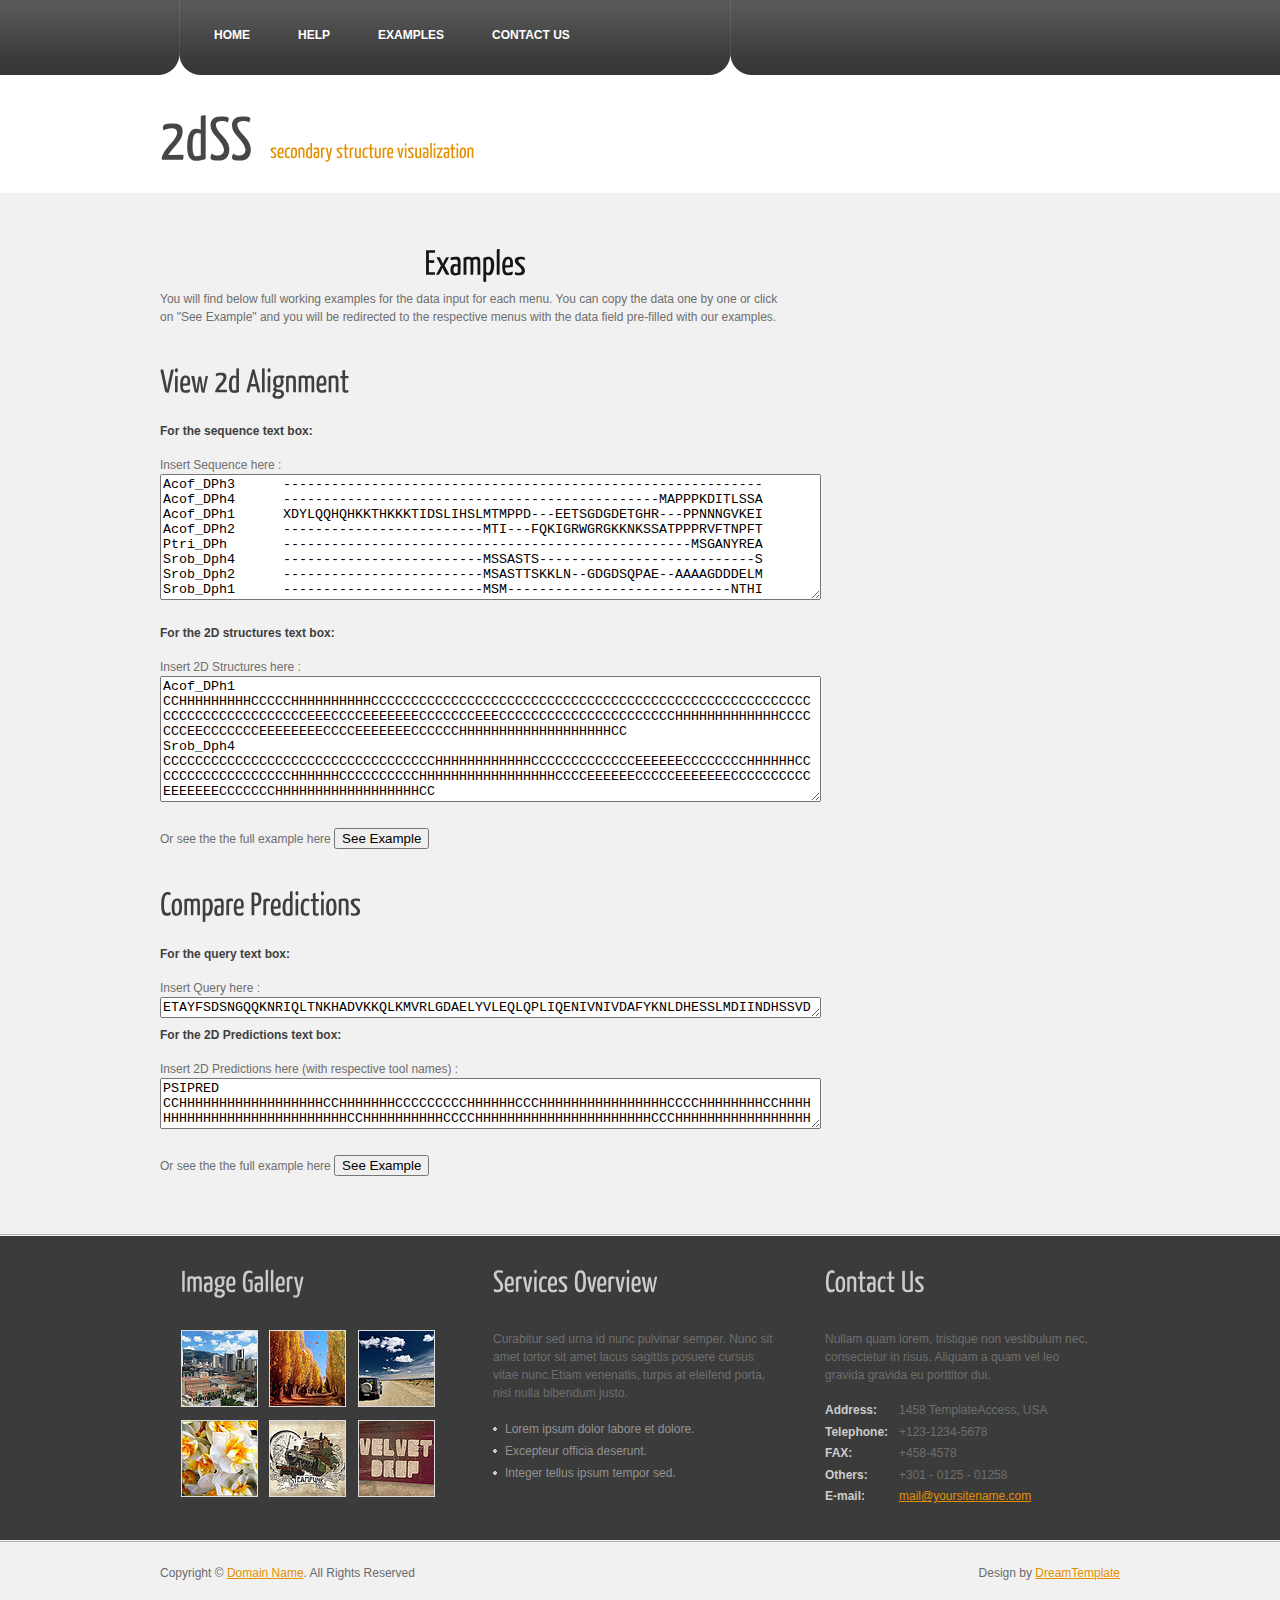
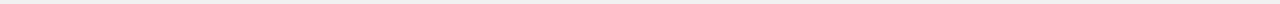
<file: website/about.html>
<!DOCTYPE html PUBLIC "-//W3C//DTD XHTML 1.0 Transitional//EN" "http://www.w3.org/TR/xhtml1/DTD/xhtml1-transitional.dtd">
<html xmlns="http://www.w3.org/1999/xhtml">
<head>
<title>Voope</title>
<meta http-equiv="Content-Type" content="text/html; charset=utf-8" />
<link href="css/style.css" rel="stylesheet" type="text/css" />
<link rel="stylesheet" type="text/css" href="css/coin-slider.css" />
<script type="text/javascript" src="js/cufon-yui.js"></script>
<script type="text/javascript" src="js/cufon-yanone.js"></script>
<script type="text/javascript" src="js/jquery-1.4.2.min.js"></script>
<script type="text/javascript" src="js/script.js"></script>
<script type="text/javascript" src="js/coin-slider.min.js"></script>
</head>
<body>
<div class="main">
  <div class="header">
    <div class="header_resize">
      <div class="menu_nav">
        <ul>
          <li class="active"><a href="index.html"><span>Home</span></a></li>
          <li><a href="support.html"><span>Help</span></a></li>
          <li><a href="about.html"><span>Examples</span></a></li>
          <li><a href="contact.html"><span>Contact Us</span></a></li>
        </ul>
      </div>
      <div class="clr"></div>
      <div class="logo">
        <h1><a href="index.html">2d<span>SS</span> <small>secondary structure visualization</small></a></h1>
      </div>
      <div class="clr"></div>
      
       
        <div class="clr"></div>
      
      <div class="clr"></div>
    </div>
  </div>
  <div class="content">
    <div class="content_resize">
      <div class="mainbar">
        <div class="article"> 
          <h2><center>Examples<center></h2>
        
          <div class="clr"></div>
         
          <div class="post_content">
            <p>You will find below full working examples for the data input for each menu. You can copy the data one by one or click on "See Example" and you will be redirected to the respective menus with the data field pre-filled with our examples.</p>
            <p><strong><h2><font size="6">View 2d Alignment</strong></font></h2></p>
	    <p><strong>For the sequence text box:</strong></p>
	    <label>Insert Sequence here :</label>
	    <textarea rows=8 cols=80>Acof_DPh3      ------------------------------------------------------------
Acof_DPh4      -----------------------------------------------MAPPPKDITLSSA
Acof_DPh1      XDYLQQHQHKKTHKKKTIDSLIHSLMTMPPD---EETSGDGDETGHR---PPNNNGVKEI
Acof_DPh2      -------------------------MTI---FQKIGRWGRGKKNKSSATPPPRVFTNPFT
Ptri_DPh       ---------------------------------------------------MSGANYREA
Srob_Dph4      -------------------------MSSASTS---------------------------S
Srob_Dph2      -------------------------MSASTTSKKLN--GDGDSQPAE--AAAAGDDDELM
Srob_Dph1      -------------------------MSM----------------------------NTHI
Srob_Dph3      -------------------------ME---------------------------------
Esil_Phy3      ------------------------------------------------------------
Esil_Phy1      ------------------------------------------------------------
Evir_Phy       ------------------------------------------------------------
Fvir_Phy       ------------------------------------------------------------
Firr_Phy       ------------------------------------------------------------
                                                                           

Acof_DPh3      -----MAPPDSMEDLPFRETLVEQAQLSECDRIDLNL--LGNIQGDTAHVAFMTYPE---
Acof_DPh4      SQQLSQATGDEEATLTFRETLMEDIQLNECDYMNLNFLXLGNIQGDTSNVAFVSYPA---
Acof_DPh1      SFQTS---SGERIPKTSAPSVITDEELFECDHIPLHL--IGHIQGNTGHVIFVTFPL---
Acof_DPh2      GRQSKTDREASREASGDPVTNVTKLDLYGCDAESIHL--CGKIQGACGHVLFFDQPS---
Ptri_DPh       DFP-------GVRAAGRHNNSITTKELTECDREPVHL--IANVQGGTGHLLFIHYPS---
Srob_Dph4      SYQE----MSSEPTMARGAPSLPSKELSDCDREQLHL--LAHIQGSAGNVFFVSFPD---
Srob_Dph2      GWADDDEKD----NNADRERLISNRELSECDREELHL--IGHVQGNAGHTMFISSPE---
Srob_Dph1      EFPKDQDRKTAASTRLADRNKISEKELSECDREQLHL--VGHIQGGSGHVIFLSYPS---
Srob_Dph3      MFA--KRRSGVGGLEESDLSSITEKELSECDKEKLHL--LGNIQDGAGHVLLFSHSD---
Esil_Phy3      --------------------MRSS-GGCDGDM--RTA--STHIQSCGC-AFAIEETADDM
Esil_Phy1      ----------------------MS-HSCSGDPERLAQ--IGHIQGCGY-LFAVQETT-TG
Evir_Phy       --------------------MKMTDRASDCDLLDLAK--IAEIQSEGF-LVCTHFKRDSM
Fvir_Phy       ---------------------------MSCDKIDLDR--IAKIQDVGW-LFIIKESVDI-
Firr_Phy       --------------------------MDSCDRINLYR--TNAIQRVGS-LVITRATNGR-
    

Acof_DPh3      ----GEVIAMDRNFHRLPFMKHFKAD----------------------------------
Acof_DPh4      ----LEMVAMDTKFRDLAFMKQRVKG----------------------------------
Acof_DPh1      ----GQVVAVDENIRDLEWITAPPGAP---------------------------------
Acof_DPh2      ----GTIVAADERIMEVLWIQTPND-----------------------------------
Ptri_DPh       ----GKILAHDRDIEHIPWIRCHENRTVTAGRT----------------GARTTSSFHG-
Srob_Dph4      ----WIIIAADATVKSIPWILERGMSRMDP------------------------PSPHSV
Srob_Dph2      ----AKILACDSMIRRIPWVRRWGGNKRPSSAISQEEDEIPEPAPATENNRKKPPPFRNH
Srob_Dph1      ----GQIIAADAHVRAVPWVRKRGTMPLKR---------KGE--FSSNNNNMDTTGKC-G
Srob_Dph3      ----GEIVAADMKIGQVPWIRIPGTPELDG---------VPS--PS---DRLEPPRKE-R
Esil_Phy3      YPSGLRILGVSQNAVEAPWAY---ASS---------------------------------
Esil_Phy1      YPSGLRIVTVSQNIMEAPWVQ---ASS---------------------------------
Evir_Phy       ---RLQIRNVSSNIGDAPFSLPAVRRD---------------------------------
Fvir_Phy       ------ITHVSENVVDLDWVD---LNS---------------------------------
Firr_Phy       ------VTHVSNNFSDIEWTA---FDT---------------------------------


Acof_DPh3      ---------------------------------------------------DIQEQVIGG
Acof_DPh4      -----------------------------------------------------NDVILGK
Acof_DPh1      ---------------------------------------------------SGARAMLGT
Acof_DPh2      ------------------------------------------------DQGDKVTSVIGV
Ptri_DPh       -------------------------------------------EQQSGESPHEAIGISGG
Srob_Dph4      ---------------------------------------RP------ALNHKRLRDILGT
Srob_Dph2      KVVVSSAPSQDQPVAESSSQQQQQTRQPTKQARKQQHSQDQQDQQERIRQQKDVESLIGT
Srob_Dph1      -----------------ESQD--GTESTTTACSHAAMSVDTE------EMENKSREILGA
Srob_Dph3      -----------------RVEQ--GN-----------ESWGQG------EGEVVPRTLLGH
Esil_Phy3      -----------------------------------------------------VSDLLGK
Esil_Phy1      -----------------------------------------------------ESDILGK
Evir_Phy       -----------------------------------------------------PHLFVGK
Fvir_Phy       -----------------------------------------------------PREFIGK
Firr_Phy       -----------------------------------------------------PEEFVGK


Acof_DPh3      TIKEHFPEALHKKVTDAVEAMIEASHL---------------------------------
Acof_DPh4      SAEGYLPPSMFKKVKKAIEDMVKSSLL---------------------------------
Acof_DPh1      PLNAWVPKNMQQAIMRAMYHSTRNGLV---------------------------------
Acof_DPh2      PFQACIPKNVYTSLMEAVKSMQDGLLS---------------------------------
Ptri_DPh       FLLNWVPHDFYEKILDLVLGIIHSDTH---------------------------------
Srob_Dph4      PFSRWIPFDLAADIRTAAEEMVQTKSR---------------------------------
Srob_Dph2      PLQDWVPFDLYTKITNEVETMKKAKST---------------------------------
Srob_Dph1      FLQYWIPFGLYQDLFEAIEGMKMAKST---------------------------------
Srob_Dph3      KLQECIPSKLYSSTQDAIETMKKAMSQ---------------------------------
Esil_Phy3      DLGHLLRVECVRTVRSLVTRYAQACKPSH---EDDDHISPKANRIT-ADACPSPR-----
Esil_Phy1      DLGDMLREECVQTVRALVTRYTQASQPR------NDRISPKVNRTT-ADIYSCPA----A
Evir_Phy       CVPDCFSESFADRISALFQRHLGNRSARCSYTCDSPHKRR--YLV-------TASRTTDG
Fvir_Phy       KVGEVVVDPTVSDALGNLLR--------------NPSRSARTGLLTYNQSCTVITRDDGT
Firr_Phy       DFREIFTNKKIWRAVCAIQMQT--------SSCTHNNYRSKTGMVATDMACTVICRNT-H


Acof_DPh3      REFVFYSDDT-TATHLSVCVS-TATPGDYSILGIEMEILDETEMLDITASSEELHKTLAT
Acof_DPh4      REFVFDWDND-IFYSLCVSTT-TTDIQKDTLFSIEIEILDEMAMLDICAERDTLGRTLTN
Acof_DPh1      RNFYFE-----QGYALSVV----VASAEKNLFALEIEAAEGEDI------LDKYNDTLMY
Acof_DPh2      RTFQFVAHDG-VNYAVTLA----STFSDYRRISVEIEV-DSQTT------SHAFNATLVY
Ptri_DPh       RNFYFYSYDG-SAYAISIS----ATEMDYSVIGIEIETVGLDDT------ASHFSSSLLH
Srob_Dph4      RVFRFFSYRG-DSYSITVFKATASKNNPYSQLGIEVELLDKTES------ANSFYDSLTS
Srob_Dph2      RTFLFYEHR-KDAYAISLS----TTTRAFENICIEIEEVESTEA------AGEFYNTLVS
Srob_Dph1      RTFHFYKHK-RKSYAITLS----STSRDCSVVGLEIEEVDGNEA------TSDFYSTLVS
Srob_Dph3      RTFRFFNPDGSQNWAISLS----SSKEDFSIICIEIEETEDFEG------GGNFYNTLIS
Esil_Phy3      IRGELRPGAASG--AEGDIASFTVTGSNPGVYLVDVER-HGSDC-----ARVEHTPGLLL
Esil_Phy1      AHAGLVPGEEDD--PTKAVFTFTLTGSNPGVYLVEVERKHGPHS-----ARAQHTPGLLQ
Evir_Phy       LVFEVFPDDN------SPLEAFDMGH--GGDLCALLV--H-TEQ-----A-ALFEAACAA
Fvir_Phy       TLLEIVPRGP------T--FSFFDSP--NTVFSMETI--NQIEK-----ATNMTEAGAAA
Firr_Phy       TLFEFVSRDL------S--DSFLVGP--KNAFCVETI--AEIEK-----SA---------


Acof_DPh3      AGHALDLCTTGR----------------------------
Acof_DPh4      IGRALDLCSTG-----------------------------
Acof_DPh1      ISKLVDFYAN------------------------------
Acof_DPh2      LNRIMEFYAN------------------------------
Ptri_DPh       LGRIVEFYQH------------------------------
Srob_Dph4      LARVMELYAD------------------------------
Srob_Dph2      LGRVMEFYAD------------------------------
Srob_Dph1      LGRIMEFYVD------------------------------
Srob_Dph3      LGRVMEFYAD------------------------------
Esil_Phy3      LGDLLESIPVGSNPV------ESTAALCDALAKSMPA---
Esil_Phy1      MTDLMGCIPVGSNSL------VSTA---------------
Evir_Phy       VTAS------------------------------------
Fvir_Phy       ITAIMTFVSYNRGMVYRFLEDLCGEIICEKIGKGGGEEPR
Firr_Phy       ----------------------------------------</textarea></p>
          
	   <p><strong>For the 2D structures text box:</strong></p>
	   <label>Insert 2D Structures here :</label>
	   <textarea rows=8 cols=80>Acof_DPh1	[base64]
Srob_Dph4	CCCCCCCCCCCCCCCCCCCCCCCCCCCCCCCCCCHHHHHHHHHHHHCCCCCCCCCCCCCEEEEEECCCCCCCCHHHHHHCCCCCCCCCCCCCCCCCCHHHHHHCCCCCCCCCCHHHHHHHHHHHHHHHHHCCCCEEEEEECCCCCEEEEEEECCCCCCCCCCEEEEEEECCCCCCCHHHHHHHHHHHHHHHHHHCC
Srob_Dph2	[base64]
Acof_DPh2	[base64]
Srob_Dph1	[base64]
Esil_Phy3	CCCCCCCCCCHHHHHHHHHHCCCCCHHHCCCCCCCCCCCCEEECCCCCCCCCHHHCCCHHHHHCCCHHHHHHHHHHHHHHHHHHHHHHHCCCCCCCCCCCCCCCCCCCCCCCCCCCCCCCCCCCCCCCCCCCCEEEEECCCCCCCEEEEECCCCCCCCCCCCCCHHHHHHHHHHCCCCCCCCCHHHHHHHHHHHHHCCC
Srob_Dph3	[base64]
Evir_Phy	CCCCCCCCCCHHHHHHHHHHHHHCCCEEEEECCCCCEEEEEEECCCCCCCCCCCCCCCCCCCCCCCCCCCCCCCHHHHHHHHHHHHHHHHCCCCCCCCCCCCCCCCCEEEEEEECCCCCEEEEECCCCCCCCCCCCCCCCCCHHHHHHHHHHHHHHHHHHHHHHCC
Esil_Phy1	CCCCCCCCHHHHHHHHCCCCCCCEEECCCCCCCCCCCCEEEEECCCCCCCCCCCCCCCHHHCCCCHHHHHHHHHHHHHHHHHHHHHHHCCCCCCCCCCCCCCCCCCCCCCCHHHHCCCCCCCCCCCCCCEEEEEECCCCCCCEEEEEECCCCCCCCCCCCCCCCHHHHHHHCCCCCCCCCCCCCC
Acof_DPh3	CCCCCCCCCCCCHHHHHHHHHHHHHCHHHHHHHHCCCCCCCCCCCCCCCCCCEEEECCCCCCCCCCCCCCCCCCHHHHCCCCCCCCCHHHHHHHHHHHHHHHHHHHHCCEEEECCCCCCCCEEEEEECCCCCCCCCEEEEEEEECCCCCCCCCCCCHHHHHHHHHHHHHHHHHHCCCC
Ptri_DPh	CCCCCCCCCCCCCCCCCCCCCCCCCCCCCCCCCCCCCEEEEECCCCCCCCEEECCCCCCCCCCCCCCCCCCCCCCCCCCCCCCCCCCCCCCCCCCCCCCCCCCCCHHHHHHHHHHHHCCCHHHHHHHHHHHHHHHHCCCCCCCCCCCCCCCCCCEECCCCCCCCCEEEEEEECCCCCCCHHHHHHHHHHHHHHHHHHCC
Firr_Phy	CCCHHHHHHHHHHHHHHCCEEEEEECCCCCEEEECCCCCCCCCCCCCCCCCCCCCCHHHHHHHHHHHHHHHHHHHHCCCCCCCCCCCCCCCCCCCCCCEEEECCCCCEEEEECCCCCCCCCCCCCCCCHHHHHHHHHHCC
Acof_DPh4	CCCCCCCCCHHHHHHHHHHHCCCCHHHHHHHHHHHHHHHHHHHHHHHCCCCCCCCCCCCCCCCCCCCCHHHHHHHHCHHHHHHHHHHHHHCCCCCCCCCCCCCCCCHHHHHHHHHHHHHHHHHHHHHHHHHCCCCCHHHHHHCCCCCCCCCCCCHHHHHHHHHHHHHHHHHHHHHHHCCHHHHHHHHHHHHHCCC
Fvir_Phy	CCCCHHHHHHHHCCCCCEEEEEEECCCCEEEEECCCCCCCHHHCCCCCCHHCCCCCCCCCCCCCHHHHHHHHHCCCCCCCCCCCEECCCCCEEEEECCCCEEEEEECCCCCCCCCCCCCHHHHHHHHHHHHHCCCHHHHHHHHHHHHHHHHCCCEEEEEEECCCCCCEEEEEECCCCCCCCCC</textarea>
	   
	  <p></br>Or see the the full example here <a href="view2DalignFormulairePreremplie.php"><button type="button">See Example</button></a></p>
           <p><strong><h2><font size="6">Compare Predictions</strong></font></h2></p>
	   <p><strong>For the query text box:</strong></p>
	  <label">Insert Query here :</label>
        <textarea rows=1 cols=80>ETAYFSDSNGQQKNRIQLTNKHADVKKQLKMVRLGDAELYVLEQLQPLIQENIVNIVDAFYKNLDHESSLMDIINDHSSVDRLKQTLKRHIQEMFAGVIDDEFIEKRNRIASIHLRIGLLPKWYMGAFQELLLSMIDIYEASITNQQELLKAIKATTKILNLEQQLVLE
</textarea>
	 <p><strong>For the 2D Predictions text box:</strong></p>
	<label>Insert 2D Predictions here (with respective tool names) :</label>
	<textarea rows=3 cols=80>PSIPRED	CCHHHHHHHHHHHHHHHHHHCCHHHHHHHCCCCCCCCCHHHHHHCCCHHHHHHHHHHHHHHHHCCCCHHHHHHHHCCHHHHHHHHHHHHHHHHHHHHHHHHHHHCCHHHHHHHHHHCCCCHHHHHHHHHHHHHHHHHHHHHHCCCHHHHHHHHHHHHHHHHHHHHHHCC
JNET	CCCCCCCCCCCCCCEEEEECCCCCHHHHHHCCHHCCCCCCHHHCCCCCHHHHHHHHHHHEEECCCCCCHHHHHHCCCCCHHHHHHHHHHHHHHHHCCCCHHHCCCCCHHHHHHHHHHHCCCCHHHCCHHHHHHHHHHHHCCCCHHHHHHHHHHHHHHHHHHHHHHCCCC
PROFC(Ouali)	CHHHHHHHHCHHHCCHHHHCCCHHHHHHHHCCCCCCCCCCCCCCCCCCHHHHHHHHHHHHHHHCCCCCHHHHHHHCCCCCHHHHHHHHHHHHHHHHCCHHHHHHCCCCCHHHHHHHCCCCCCCCCHHHHHHHHHHHHHHHHCHHHHHHHHHHHHHHHHHHHHHHHHHCC
PROFC(Rost)	CCEEECCCCHHHHHHHHHHHHHHHHHHHHHHHHCCCHHHHHHHHHHHHHHHHHHHHHHHHHHHCCCCHHHHHHHHCCCCHHHHHHHHHHHHHHHHHCCCCHHHHHHHHHHHHHHHHHCCCHHHHHHHHHHHHHHHHHHHHHHHHCHHHHHHHHHHHHHHHHHHHHHHCC</textarea>
	<p></br>Or see the the full example here <a href="comparepredFormulairePreremplie.php"><button type="button">See Example</button></a></p>


          </div>
          <div class="clr"></div>
        </div>
        
      
      </div>

      <div class="clr"></div>
    </div>
  </div>
  <div class="fbg">
    <div class="fbg_resize">
      <div class="col c1">
        <h2><span>Image</span> Gallery</h2>
        <a href="#"><img src="images/gal1.jpg" width="75" height="75" alt="" class="gal" /></a> <a href="#"><img src="images/gal2.jpg" width="75" height="75" alt="" class="gal" /></a> <a href="#"><img src="images/gal3.jpg" width="75" height="75" alt="" class="gal" /></a> <a href="#"><img src="images/gal4.jpg" width="75" height="75" alt="" class="gal" /></a> <a href="#"><img src="images/gal5.jpg" width="75" height="75" alt="" class="gal" /></a> <a href="#"><img src="images/gal6.jpg" width="75" height="75" alt="" class="gal" /></a> </div>
      <div class="col c2">
        <h2><span>Services</span> Overview</h2>
        <p>Curabitur sed urna id nunc pulvinar semper. Nunc sit amet tortor sit amet lacus sagittis posuere cursus vitae nunc.Etiam venenatis, turpis at eleifend porta, nisl nulla bibendum justo.</p>
        <ul class="fbg_ul">
          <li><a href="#">Lorem ipsum dolor labore et dolore.</a></li>
          <li><a href="#">Excepteur officia deserunt.</a></li>
          <li><a href="#">Integer tellus ipsum tempor sed.</a></li>
        </ul>
      </div>
      <div class="col c3">
        <h2><span>Contact</span> Us</h2>
        <p>Nullam quam lorem, tristique non vestibulum nec, consectetur in risus. Aliquam a quam vel leo gravida gravida eu porttitor dui.</p>
        <p class="contact_info"> <span>Address:</span> 1458 TemplateAccess, USA<br />
          <span>Telephone:</span> +123-1234-5678<br />
          <span>FAX:</span> +458-4578<br />
          <span>Others:</span> +301 - 0125 - 01258<br />
          <span>E-mail:</span> <a href="#">mail@yoursitename.com</a> </p>
      </div>
      <div class="clr"></div>
    </div>
  </div>
  <div class="footer">
    <div class="footer_resize">
      <p class="lf">Copyright &copy; <a href="#">Domain Name</a>. All Rights Reserved</p>
      <p class="rf">Design by <a target="_blank" href="http://www.dreamtemplate.com/">DreamTemplate</a></p>
      <div style="clear:both;"></div>
    </div>
  </div>
</div>
</body>
</html>
</file>
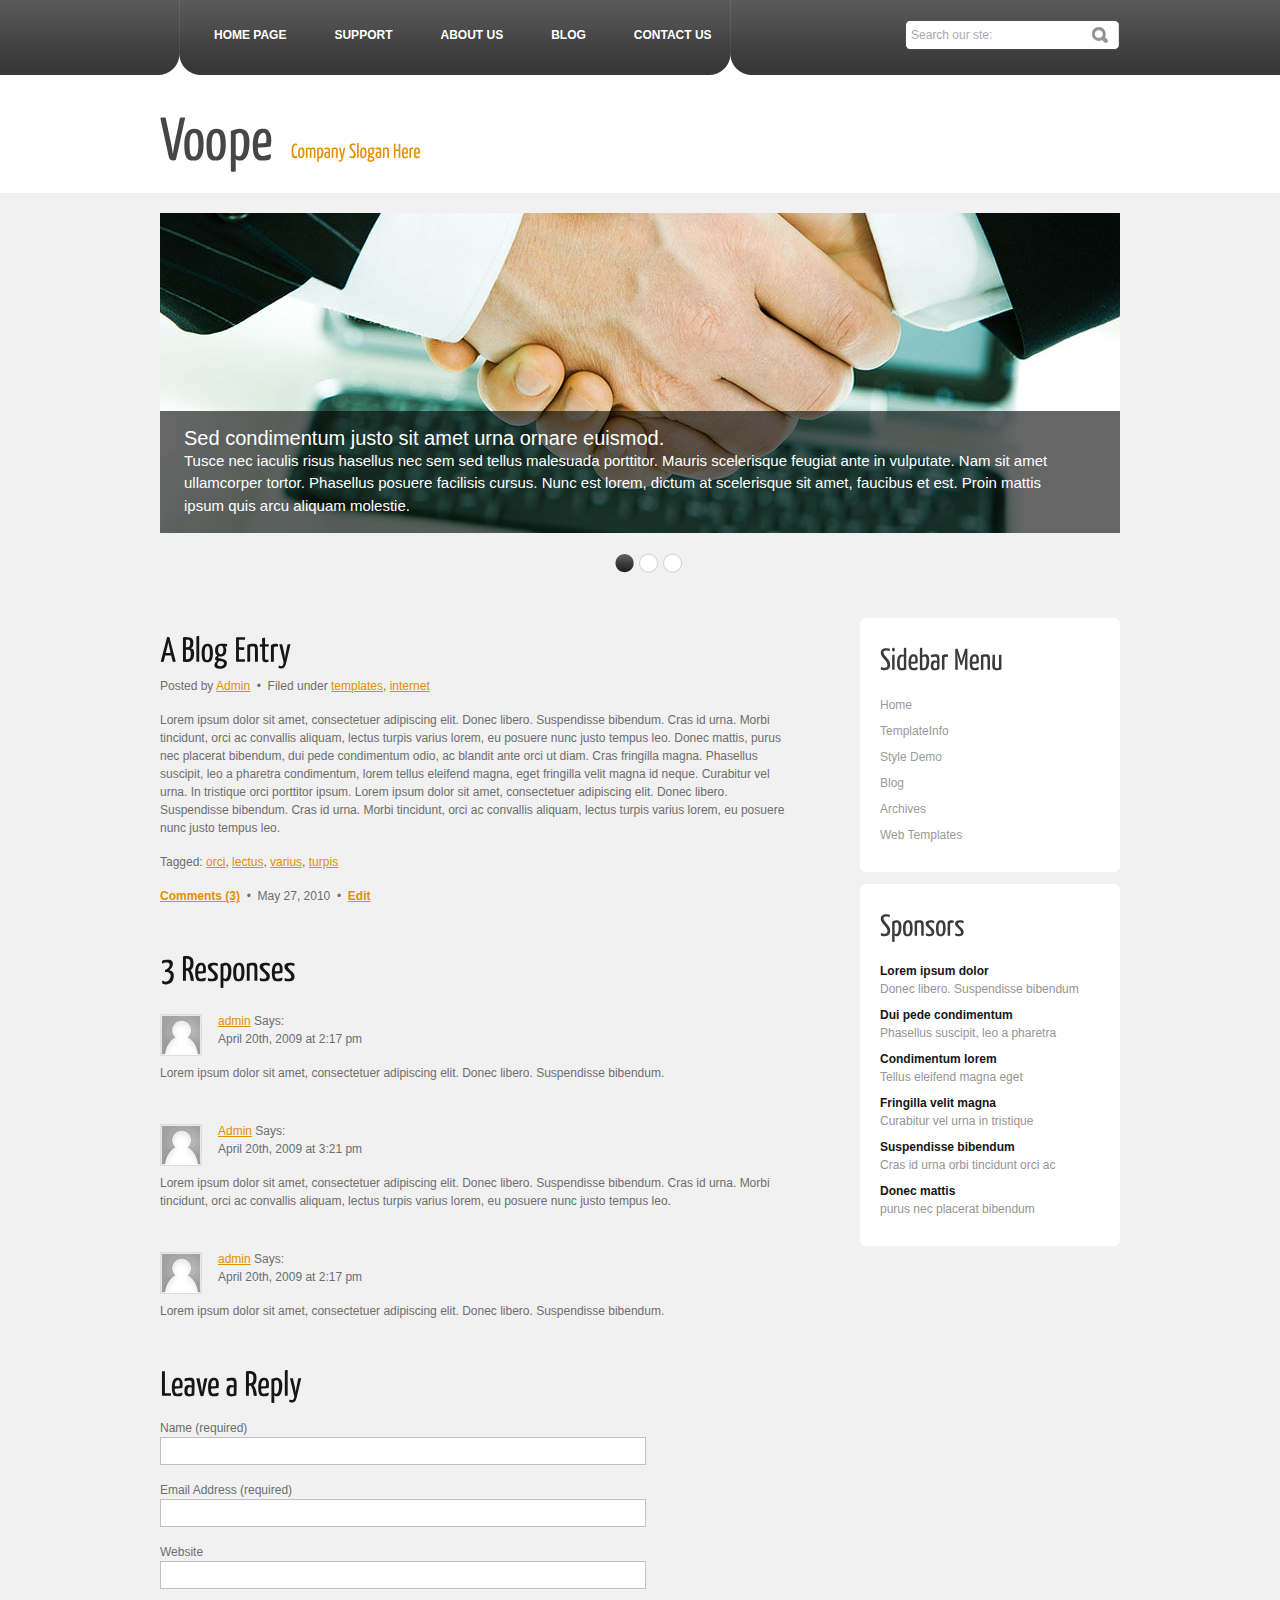
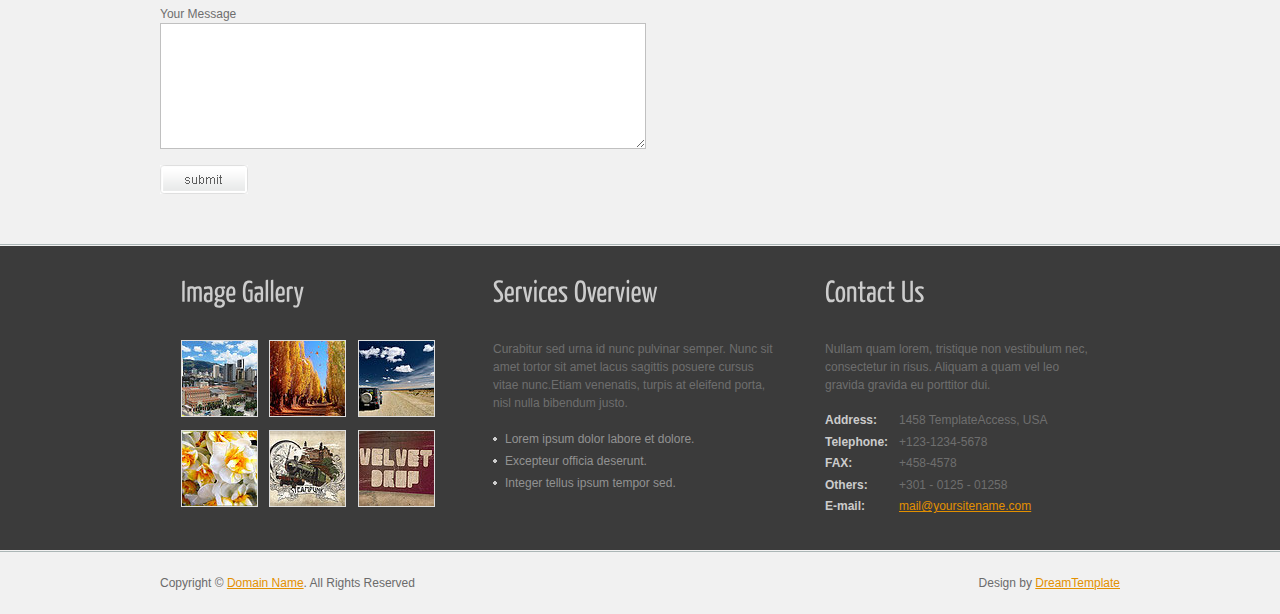
<file: website/blog.html>
<!DOCTYPE html PUBLIC "-//W3C//DTD XHTML 1.0 Transitional//EN" "http://www.w3.org/TR/xhtml1/DTD/xhtml1-transitional.dtd">
<html xmlns="http://www.w3.org/1999/xhtml">
<head>
<title>Voope | Blog</title>
<meta http-equiv="Content-Type" content="text/html; charset=utf-8" />
<link href="css/style.css" rel="stylesheet" type="text/css" />
<link rel="stylesheet" type="text/css" href="css/coin-slider.css" />
<script type="text/javascript" src="js/cufon-yui.js"></script>
<script type="text/javascript" src="js/cufon-yanone.js"></script>
<script type="text/javascript" src="js/jquery-1.4.2.min.js"></script>
<script type="text/javascript" src="js/script.js"></script>
<script type="text/javascript" src="js/coin-slider.min.js"></script>
</head>
<body>
<div class="main">
  <div class="header">
    <div class="header_resize">
      <div class="searchform">
        <form id="formsearch" name="formsearch" method="post" action="#">
          <span>
          <input name="editbox_search" class="editbox_search" id="editbox_search" maxlength="80" value="Search our ste:" type="text" />
          </span>
          <input name="button_search" src="images/search.gif" class="button_search" type="image" />
        </form>
      </div>
      <div class="menu_nav">
        <ul>
          <li><a href="index.html"><span>Home Page</span></a></li>
          <li><a href="support.html"><span>Support</span></a></li>
          <li><a href="about.html"><span>About Us</span></a></li>
          <li class="active"><a href="blog.html"><span>Blog</span></a></li>
          <li><a href="contact.html"><span>Contact Us</span></a></li>
        </ul>
      </div>
      <div class="clr"></div>
      <div class="logo">
        <h1><a href="index.html">Voo<span>pe</span> <small>Company Slogan Here</small></a></h1>
      </div>
      <div class="clr"></div>
      <div class="slider">
        <div id="coin-slider"> <a href="#"><img src="images/slide1.jpg" width="960" height="320" alt="" /><span><big>Sed condimentum justo sit amet urna ornare euismod.</big><br />
          Tusce nec iaculis risus hasellus nec sem sed tellus malesuada porttitor. Mauris scelerisque feugiat ante in vulputate. Nam sit amet ullamcorper tortor. Phasellus posuere facilisis cursus. Nunc est lorem, dictum at scelerisque sit amet, faucibus et est. Proin mattis ipsum quis arcu aliquam molestie.</span></a> <a href="#"><img src="images/slide2.jpg" width="960" height="320" alt="" /><span><big>Amet urna ornare euismodSed condimentum.</big><br />
          Tusce nec iaculis risus hasellus nec sem sed tellus malesuada porttitor. Mauris scelerisque feugiat ante in vulputate. Nam sit amet ullamcorper tortor. Phasellus posuere facilisis cursus. Nunc est lorem, dictum at scelerisque sit amet, faucibus et est. Proin mattis ipsum quis arcu aliquam molestie.</span></a> <a href="#"><img src="images/slide3.jpg" width="960" height="320" alt="" /><span><big>Sed condimentum justo sit amet urna ornare euismod.</big><br />
          Tusce nec iaculis risus hasellus nec sem sed tellus malesuada porttitor. Mauris scelerisque feugiat ante in vulputate. Nam sit amet ullamcorper tortor. Phasellus posuere facilisis cursus. Nunc est lorem, dictum at scelerisque sit amet, faucibus et est. Proin mattis ipsum quis arcu aliquam molestie.</span></a> </div>
        <div class="clr"></div>
      </div>
      <div class="clr"></div>
    </div>
  </div>
  <div class="content">
    <div class="content_resize">
      <div class="mainbar">
        <div class="article">
          <h2><span>A Blog</span> Entry</h2>
          <div class="clr"></div>
          <p>Posted by <a href="#">Admin</a> <span>&nbsp;&bull;&nbsp;</span> Filed under <a href="#">templates</a>, <a href="#">internet</a></p>
          <p>Lorem ipsum dolor sit amet, consectetuer adipiscing elit. Donec libero. Suspendisse bibendum. Cras id urna. Morbi tincidunt, orci ac convallis aliquam, lectus turpis varius lorem, eu posuere nunc justo tempus leo. Donec mattis, purus nec placerat bibendum, dui pede condimentum odio, ac blandit ante orci ut diam. Cras fringilla magna. Phasellus suscipit, leo a pharetra condimentum, lorem tellus eleifend magna, eget fringilla velit magna id neque. Curabitur vel urna. In tristique orci porttitor ipsum. Lorem ipsum dolor sit amet, consectetuer adipiscing elit. Donec libero. Suspendisse bibendum. Cras id urna. Morbi tincidunt, orci ac convallis aliquam, lectus turpis varius lorem, eu posuere nunc justo tempus leo. </p>
          <p>Tagged: <a href="#">orci</a>, <a href="#">lectus</a>, <a href="#">varius</a>, <a href="#">turpis</a></p>
          <p><a href="#"><strong>Comments (3)</strong></a> <span>&nbsp;&bull;&nbsp;</span> May 27, 2010 <span>&nbsp;&bull;&nbsp;</span> <a href="#"><strong>Edit</strong></a></p>
        </div>
        <div class="article">
          <h2><span>3</span> Responses</h2>
          <div class="clr"></div>
          <div class="comment"> <a href="#"><img src="images/userpic.gif" width="40" height="40" alt="" class="userpic" /></a>
            <p><a href="#">admin</a> Says:<br />
              April 20th, 2009 at 2:17 pm</p>
            <p>Lorem ipsum dolor sit amet, consectetuer adipiscing elit. Donec libero. Suspendisse bibendum.</p>
          </div>
          <div class="comment"> <a href="#"><img src="images/userpic.gif" width="40" height="40" alt="" class="userpic" /></a>
            <p><a href="#">Admin</a> Says:<br />
              April 20th, 2009 at 3:21 pm</p>
            <p>Lorem ipsum dolor sit amet, consectetuer adipiscing elit. Donec libero. Suspendisse bibendum. Cras id urna. Morbi tincidunt, orci ac convallis aliquam, lectus turpis varius lorem, eu posuere nunc justo tempus leo.</p>
          </div>
          <div class="comment"> <a href="#"><img src="images/userpic.gif" width="40" height="40" alt="" class="userpic" /></a>
            <p><a href="#">admin</a> Says:<br />
              April 20th, 2009 at 2:17 pm</p>
            <p>Lorem ipsum dolor sit amet, consectetuer adipiscing elit. Donec libero. Suspendisse bibendum.</p>
          </div>
        </div>
        <div class="article">
          <h2><span>Leave a</span> Reply</h2>
          <div class="clr"></div>
          <form action="#" method="post" id="leavereply">
            <ol>
              <li>
                <label for="name">Name (required)</label>
                <input id="name" name="name" class="text" />
              </li>
              <li>
                <label for="email">Email Address (required)</label>
                <input id="email" name="email" class="text" />
              </li>
              <li>
                <label for="website">Website</label>
                <input id="website" name="website" class="text" />
              </li>
              <li>
                <label for="message">Your Message</label>
                <textarea id="message" name="message" rows="8" cols="50"></textarea>
              </li>
              <li>
                <input type="image" name="imageField" id="imageField" src="images/submit.gif" class="send" />
                <div class="clr"></div>
              </li>
            </ol>
          </form>
        </div>
      </div>
      <div class="sidebar">
        <div class="gadget">
          <h2 class="star"><span>Sidebar</span> Menu</h2>
          <div class="clr"></div>
          <ul class="sb_menu">
            <li><a href="#">Home</a></li>
            <li><a href="#">TemplateInfo</a></li>
            <li><a href="#">Style Demo</a></li>
            <li><a href="#">Blog</a></li>
            <li><a href="#">Archives</a></li>
            <li><a href="#">Web Templates</a></li>
          </ul>
        </div>
        <div class="gadget">
          <h2 class="star"><span>Sponsors</span></h2>
          <div class="clr"></div>
          <ul class="ex_menu">
            <li><a href="#">Lorem ipsum dolor</a><br />
              Donec libero. Suspendisse bibendum</li>
            <li><a href="#">Dui pede condimentum</a><br />
              Phasellus suscipit, leo a pharetra</li>
            <li><a href="#">Condimentum lorem</a><br />
              Tellus eleifend magna eget</li>
            <li><a href="#">Fringilla velit magna</a><br />
              Curabitur vel urna in tristique</li>
            <li><a href="#">Suspendisse bibendum</a><br />
              Cras id urna orbi tincidunt orci ac</li>
            <li><a href="#">Donec mattis</a><br />
              purus nec placerat bibendum</li>
          </ul>
        </div>
      </div>
      <div class="clr"></div>
    </div>
  </div>
  <div class="fbg">
    <div class="fbg_resize">
      <div class="col c1">
        <h2><span>Image</span> Gallery</h2>
        <a href="#"><img src="images/gal1.jpg" width="75" height="75" alt="" class="gal" /></a> <a href="#"><img src="images/gal2.jpg" width="75" height="75" alt="" class="gal" /></a> <a href="#"><img src="images/gal3.jpg" width="75" height="75" alt="" class="gal" /></a> <a href="#"><img src="images/gal4.jpg" width="75" height="75" alt="" class="gal" /></a> <a href="#"><img src="images/gal5.jpg" width="75" height="75" alt="" class="gal" /></a> <a href="#"><img src="images/gal6.jpg" width="75" height="75" alt="" class="gal" /></a> </div>
      <div class="col c2">
        <h2><span>Services</span> Overview</h2>
        <p>Curabitur sed urna id nunc pulvinar semper. Nunc sit amet tortor sit amet lacus sagittis posuere cursus vitae nunc.Etiam venenatis, turpis at eleifend porta, nisl nulla bibendum justo.</p>
        <ul class="fbg_ul">
          <li><a href="#">Lorem ipsum dolor labore et dolore.</a></li>
          <li><a href="#">Excepteur officia deserunt.</a></li>
          <li><a href="#">Integer tellus ipsum tempor sed.</a></li>
        </ul>
      </div>
      <div class="col c3">
        <h2><span>Contact</span> Us</h2>
        <p>Nullam quam lorem, tristique non vestibulum nec, consectetur in risus. Aliquam a quam vel leo gravida gravida eu porttitor dui.</p>
        <p class="contact_info"> <span>Address:</span> 1458 TemplateAccess, USA<br />
          <span>Telephone:</span> +123-1234-5678<br />
          <span>FAX:</span> +458-4578<br />
          <span>Others:</span> +301 - 0125 - 01258<br />
          <span>E-mail:</span> <a href="#">mail@yoursitename.com</a> </p>
      </div>
      <div class="clr"></div>
    </div>
  </div>
  <div class="footer">
    <div class="footer_resize">
      <p class="lf">Copyright &copy; <a href="#">Domain Name</a>. All Rights Reserved</p>
      <p class="rf">Design by <a target="_blank" href="http://www.dreamtemplate.com/">DreamTemplate</a></p>
      <div style="clear:both;"></div>
    </div>
  </div>
</div>
</body>
</html>
</file>
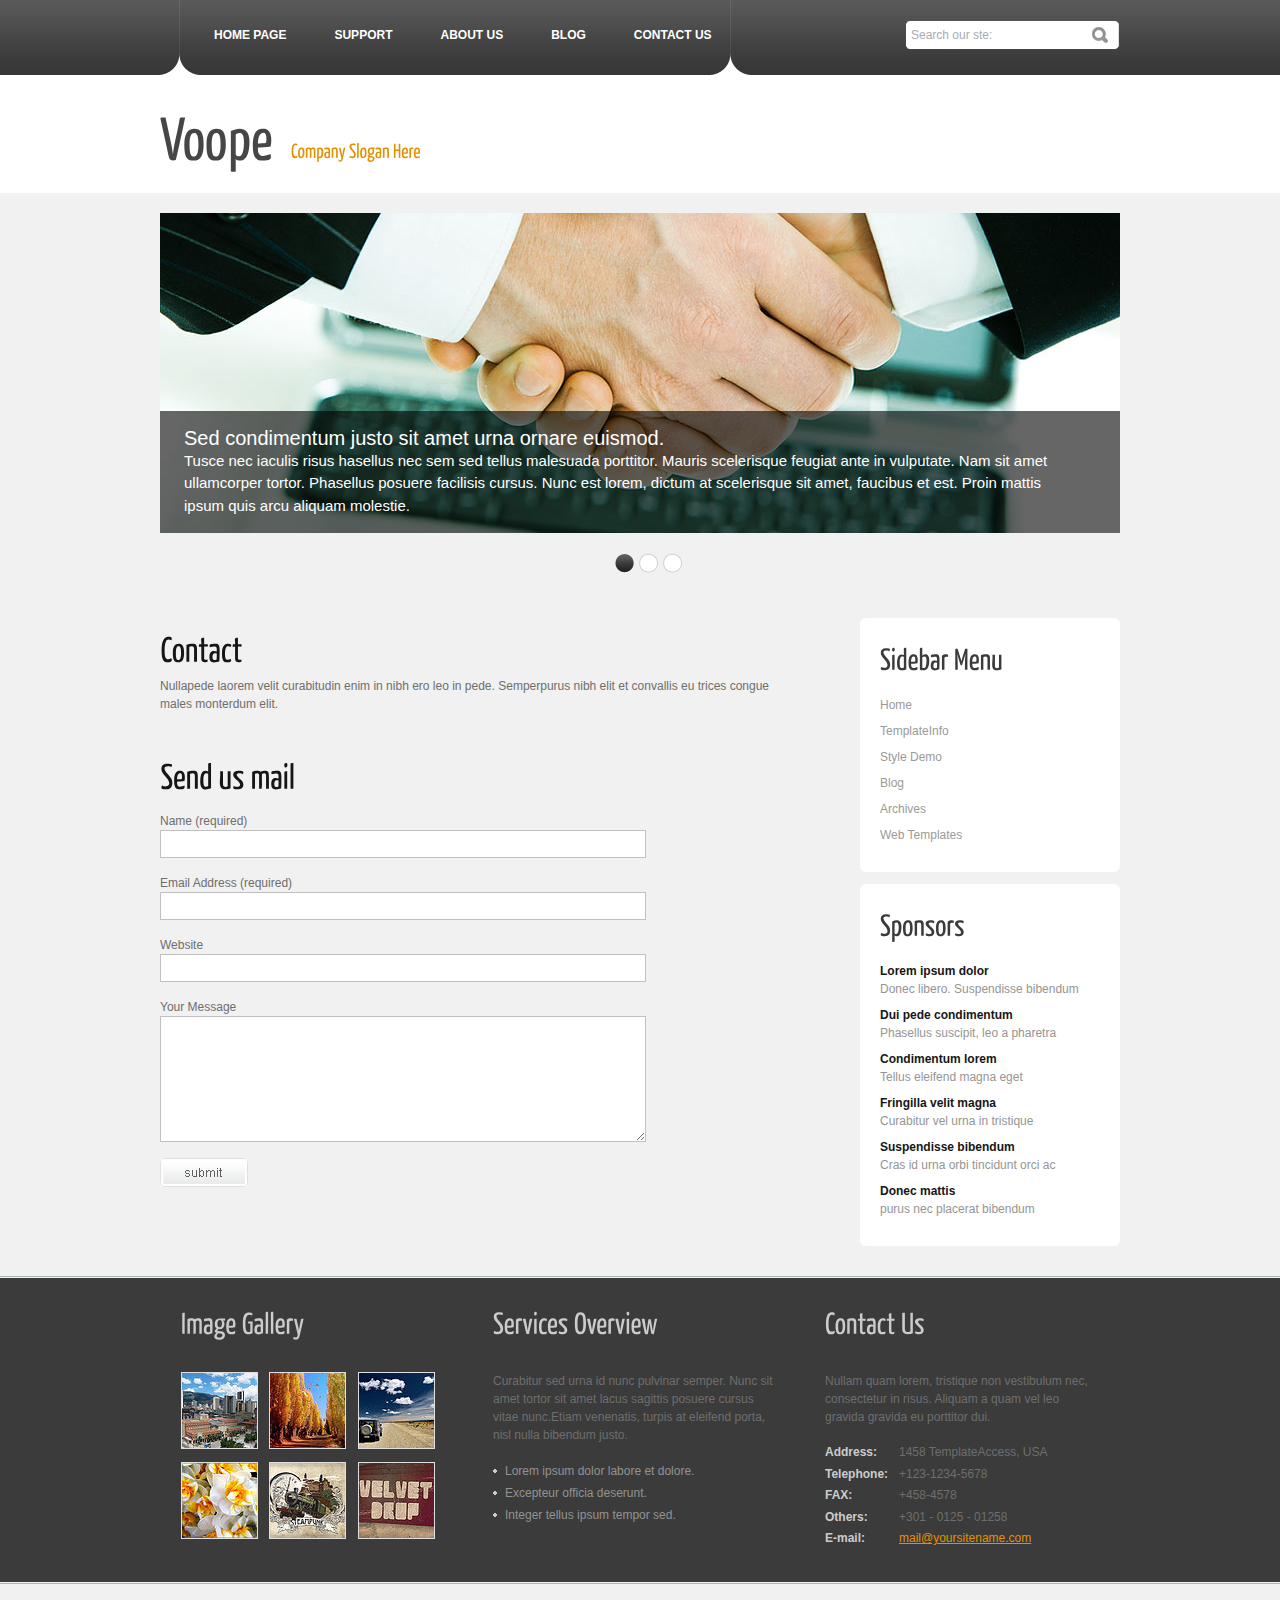
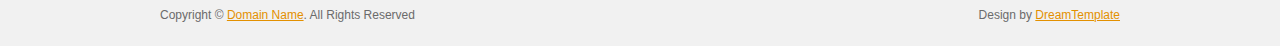
<file: website/contact.html>
<!DOCTYPE html PUBLIC "-//W3C//DTD XHTML 1.0 Transitional//EN" "http://www.w3.org/TR/xhtml1/DTD/xhtml1-transitional.dtd">
<html xmlns="http://www.w3.org/1999/xhtml">
<head>
<title>Voope | Contact</title>
<meta http-equiv="Content-Type" content="text/html; charset=utf-8" />
<link href="css/style.css" rel="stylesheet" type="text/css" />
<link rel="stylesheet" type="text/css" href="css/coin-slider.css" />
<script type="text/javascript" src="js/cufon-yui.js"></script>
<script type="text/javascript" src="js/cufon-yanone.js"></script>
<script type="text/javascript" src="js/jquery-1.4.2.min.js"></script>
<script type="text/javascript" src="js/script.js"></script>
<script type="text/javascript" src="js/coin-slider.min.js"></script>
</head>
<body>
<div class="main">
  <div class="header">
    <div class="header_resize">
      <div class="searchform">
        <form id="formsearch" name="formsearch" method="post" action="#">
          <span>
          <input name="editbox_search" class="editbox_search" id="editbox_search" maxlength="80" value="Search our ste:" type="text" />
          </span>
          <input name="button_search" src="images/search.gif" class="button_search" type="image" />
        </form>
      </div>
      <div class="menu_nav">
        <ul>
          <li><a href="index.html"><span>Home Page</span></a></li>
          <li><a href="support.html"><span>Support</span></a></li>
          <li><a href="about.html"><span>About Us</span></a></li>
          <li><a href="blog.html"><span>Blog</span></a></li>
          <li class="active"><a href="contact.html"><span>Contact Us</span></a></li>
        </ul>
      </div>
      <div class="clr"></div>
      <div class="logo">
        <h1><a href="index.html">Voo<span>pe</span> <small>Company Slogan Here</small></a></h1>
      </div>
      <div class="clr"></div>
      <div class="slider">
        <div id="coin-slider"> <a href="#"><img src="images/slide1.jpg" width="960" height="320" alt="" /><span><big>Sed condimentum justo sit amet urna ornare euismod.</big><br />
          Tusce nec iaculis risus hasellus nec sem sed tellus malesuada porttitor. Mauris scelerisque feugiat ante in vulputate. Nam sit amet ullamcorper tortor. Phasellus posuere facilisis cursus. Nunc est lorem, dictum at scelerisque sit amet, faucibus et est. Proin mattis ipsum quis arcu aliquam molestie.</span></a> <a href="#"><img src="images/slide2.jpg" width="960" height="320" alt="" /><span><big>Amet urna ornare euismodSed condimentum.</big><br />
          Tusce nec iaculis risus hasellus nec sem sed tellus malesuada porttitor. Mauris scelerisque feugiat ante in vulputate. Nam sit amet ullamcorper tortor. Phasellus posuere facilisis cursus. Nunc est lorem, dictum at scelerisque sit amet, faucibus et est. Proin mattis ipsum quis arcu aliquam molestie.</span></a> <a href="#"><img src="images/slide3.jpg" width="960" height="320" alt="" /><span><big>Sed condimentum justo sit amet urna ornare euismod.</big><br />
          Tusce nec iaculis risus hasellus nec sem sed tellus malesuada porttitor. Mauris scelerisque feugiat ante in vulputate. Nam sit amet ullamcorper tortor. Phasellus posuere facilisis cursus. Nunc est lorem, dictum at scelerisque sit amet, faucibus et est. Proin mattis ipsum quis arcu aliquam molestie.</span></a> </div>
        <div class="clr"></div>
      </div>
      <div class="clr"></div>
    </div>
  </div>
  <div class="content">
    <div class="content_resize">
      <div class="mainbar">
        <div class="article">
          <h2><span>Contact</span></h2>
          <div class="clr"></div>
          <p>Nullapede laorem velit curabitudin enim in nibh ero leo in pede. Semperpurus nibh elit et convallis eu trices congue males monterdum elit.</p>
        </div>
        <div class="article">
          <h2><span>Send us</span> mail</h2>
          <div class="clr"></div>
          <form action="#" method="post" id="sendemail">
            <ol>
              <li>
                <label for="name">Name (required)</label>
                <input id="name" name="name" class="text" />
              </li>
              <li>
                <label for="email">Email Address (required)</label>
                <input id="email" name="email" class="text" />
              </li>
              <li>
                <label for="website">Website</label>
                <input id="website" name="website" class="text" />
              </li>
              <li>
                <label for="message">Your Message</label>
                <textarea id="message" name="message" rows="8" cols="50"></textarea>
              </li>
              <li>
                <input type="image" name="imageField" id="imageField" src="images/submit.gif" class="send" />
                <div class="clr"></div>
              </li>
            </ol>
          </form>
        </div>
      </div>
      <div class="sidebar">
        <div class="gadget">
          <h2 class="star"><span>Sidebar</span> Menu</h2>
          <div class="clr"></div>
          <ul class="sb_menu">
            <li><a href="#">Home</a></li>
            <li><a href="#">TemplateInfo</a></li>
            <li><a href="#">Style Demo</a></li>
            <li><a href="#">Blog</a></li>
            <li><a href="#">Archives</a></li>
            <li><a href="#">Web Templates</a></li>
          </ul>
        </div>
        <div class="gadget">
          <h2 class="star"><span>Sponsors</span></h2>
          <div class="clr"></div>
          <ul class="ex_menu">
            <li><a href="#">Lorem ipsum dolor</a><br />
              Donec libero. Suspendisse bibendum</li>
            <li><a href="#">Dui pede condimentum</a><br />
              Phasellus suscipit, leo a pharetra</li>
            <li><a href="#">Condimentum lorem</a><br />
              Tellus eleifend magna eget</li>
            <li><a href="#">Fringilla velit magna</a><br />
              Curabitur vel urna in tristique</li>
            <li><a href="#">Suspendisse bibendum</a><br />
              Cras id urna orbi tincidunt orci ac</li>
            <li><a href="#">Donec mattis</a><br />
              purus nec placerat bibendum</li>
          </ul>
        </div>
      </div>
      <div class="clr"></div>
    </div>
  </div>
  <div class="fbg">
    <div class="fbg_resize">
      <div class="col c1">
        <h2><span>Image</span> Gallery</h2>
        <a href="#"><img src="images/gal1.jpg" width="75" height="75" alt="" class="gal" /></a> <a href="#"><img src="images/gal2.jpg" width="75" height="75" alt="" class="gal" /></a> <a href="#"><img src="images/gal3.jpg" width="75" height="75" alt="" class="gal" /></a> <a href="#"><img src="images/gal4.jpg" width="75" height="75" alt="" class="gal" /></a> <a href="#"><img src="images/gal5.jpg" width="75" height="75" alt="" class="gal" /></a> <a href="#"><img src="images/gal6.jpg" width="75" height="75" alt="" class="gal" /></a> </div>
      <div class="col c2">
        <h2><span>Services</span> Overview</h2>
        <p>Curabitur sed urna id nunc pulvinar semper. Nunc sit amet tortor sit amet lacus sagittis posuere cursus vitae nunc.Etiam venenatis, turpis at eleifend porta, nisl nulla bibendum justo.</p>
        <ul class="fbg_ul">
          <li><a href="#">Lorem ipsum dolor labore et dolore.</a></li>
          <li><a href="#">Excepteur officia deserunt.</a></li>
          <li><a href="#">Integer tellus ipsum tempor sed.</a></li>
        </ul>
      </div>
      <div class="col c3">
        <h2><span>Contact</span> Us</h2>
        <p>Nullam quam lorem, tristique non vestibulum nec, consectetur in risus. Aliquam a quam vel leo gravida gravida eu porttitor dui.</p>
        <p class="contact_info"> <span>Address:</span> 1458 TemplateAccess, USA<br />
          <span>Telephone:</span> +123-1234-5678<br />
          <span>FAX:</span> +458-4578<br />
          <span>Others:</span> +301 - 0125 - 01258<br />
          <span>E-mail:</span> <a href="#">mail@yoursitename.com</a> </p>
      </div>
      <div class="clr"></div>
    </div>
  </div>
  <div class="footer">
    <div class="footer_resize">
      <p class="lf">Copyright &copy; <a href="#">Domain Name</a>. All Rights Reserved</p>
      <p class="rf">Design by <a target="_blank" href="http://www.dreamtemplate.com/">DreamTemplate</a></p>
      <div style="clear:both;"></div>
    </div>
  </div>
</div>
</body>
</html>
</file>
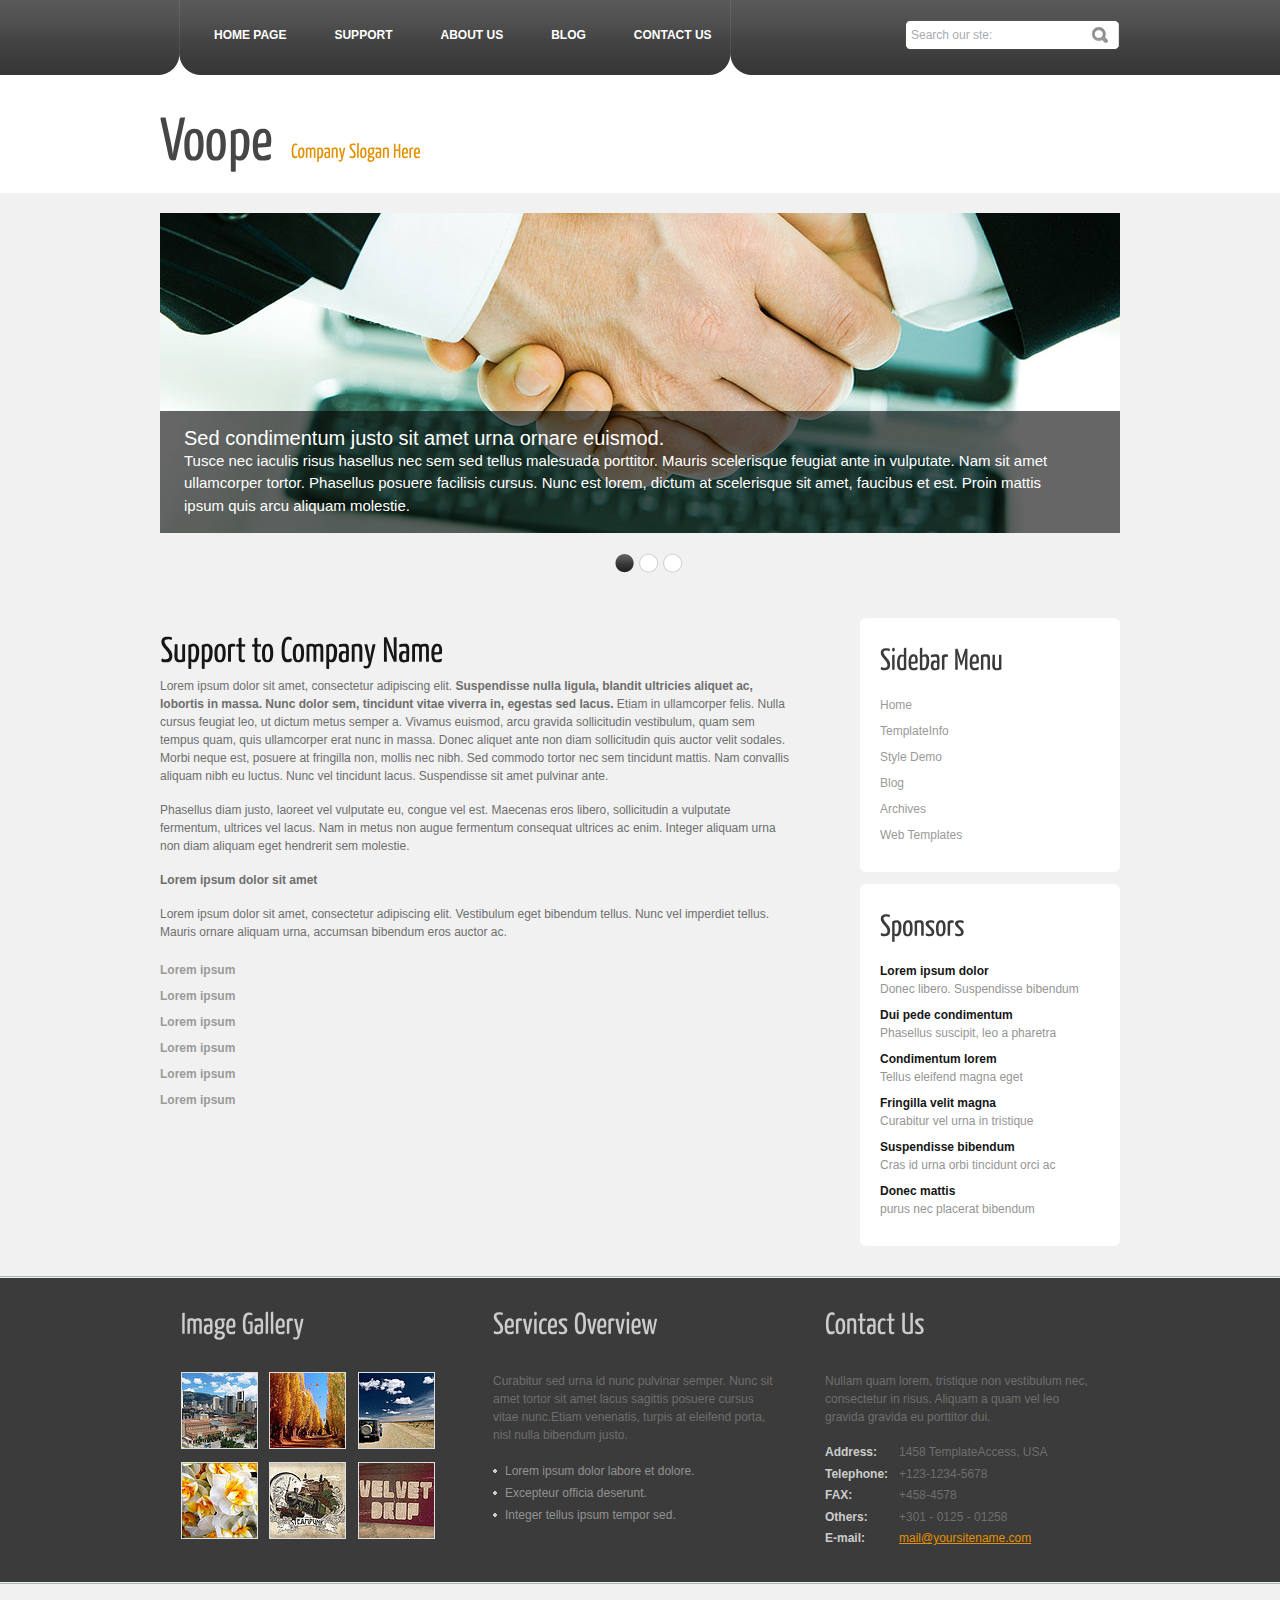
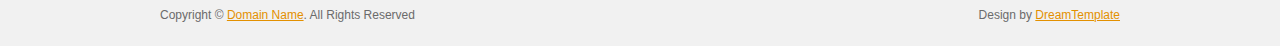
<file: website/support.html>
<!DOCTYPE html PUBLIC "-//W3C//DTD XHTML 1.0 Transitional//EN" "http://www.w3.org/TR/xhtml1/DTD/xhtml1-transitional.dtd">
<html xmlns="http://www.w3.org/1999/xhtml">
<head>
<title>Voope | Support</title>
<meta http-equiv="Content-Type" content="text/html; charset=utf-8" />
<link href="css/style.css" rel="stylesheet" type="text/css" />
<link rel="stylesheet" type="text/css" href="css/coin-slider.css" />
<script type="text/javascript" src="js/cufon-yui.js"></script>
<script type="text/javascript" src="js/cufon-yanone.js"></script>
<script type="text/javascript" src="js/jquery-1.4.2.min.js"></script>
<script type="text/javascript" src="js/script.js"></script>
<script type="text/javascript" src="js/coin-slider.min.js"></script>
</head>
<body>
<div class="main">
  <div class="header">
    <div class="header_resize">
      <div class="searchform">
        <form id="formsearch" name="formsearch" method="post" action="#">
          <span>
          <input name="editbox_search" class="editbox_search" id="editbox_search" maxlength="80" value="Search our ste:" type="text" />
          </span>
          <input name="button_search" src="images/search.gif" class="button_search" type="image" />
        </form>
      </div>
      <div class="menu_nav">
        <ul>
          <li><a href="index.html"><span>Home Page</span></a></li>
          <li class="active"><a href="support.html"><span>Support</span></a></li>
          <li><a href="about.html"><span>About Us</span></a></li>
          <li><a href="blog.html"><span>Blog</span></a></li>
          <li><a href="contact.html"><span>Contact Us</span></a></li>
        </ul>
      </div>
      <div class="clr"></div>
      <div class="logo">
        <h1><a href="index.html">Voo<span>pe</span> <small>Company Slogan Here</small></a></h1>
      </div>
      <div class="clr"></div>
      <div class="slider">
        <div id="coin-slider"> <a href="#"><img src="images/slide1.jpg" width="960" height="320" alt="" /><span><big>Sed condimentum justo sit amet urna ornare euismod.</big><br />
          Tusce nec iaculis risus hasellus nec sem sed tellus malesuada porttitor. Mauris scelerisque feugiat ante in vulputate. Nam sit amet ullamcorper tortor. Phasellus posuere facilisis cursus. Nunc est lorem, dictum at scelerisque sit amet, faucibus et est. Proin mattis ipsum quis arcu aliquam molestie.</span></a> <a href="#"><img src="images/slide2.jpg" width="960" height="320" alt="" /><span><big>Amet urna ornare euismodSed condimentum.</big><br />
          Tusce nec iaculis risus hasellus nec sem sed tellus malesuada porttitor. Mauris scelerisque feugiat ante in vulputate. Nam sit amet ullamcorper tortor. Phasellus posuere facilisis cursus. Nunc est lorem, dictum at scelerisque sit amet, faucibus et est. Proin mattis ipsum quis arcu aliquam molestie.</span></a> <a href="#"><img src="images/slide3.jpg" width="960" height="320" alt="" /><span><big>Sed condimentum justo sit amet urna ornare euismod.</big><br />
          Tusce nec iaculis risus hasellus nec sem sed tellus malesuada porttitor. Mauris scelerisque feugiat ante in vulputate. Nam sit amet ullamcorper tortor. Phasellus posuere facilisis cursus. Nunc est lorem, dictum at scelerisque sit amet, faucibus et est. Proin mattis ipsum quis arcu aliquam molestie.</span></a> </div>
        <div class="clr"></div>
      </div>
      <div class="clr"></div>
    </div>
  </div>
  <div class="content">
    <div class="content_resize">
      <div class="mainbar">
        <div class="article">
          <h2><span>Support to</span> Company Name</h2>
          <div class="clr"></div>
          <p>Lorem ipsum dolor sit amet, consectetur adipiscing elit. <strong>Suspendisse nulla ligula, blandit ultricies aliquet ac, lobortis in massa. Nunc dolor sem, tincidunt vitae viverra in, egestas sed lacus.</strong> Etiam in ullamcorper felis. Nulla cursus feugiat leo, ut dictum metus semper a. Vivamus euismod, arcu gravida sollicitudin vestibulum, quam sem tempus quam, quis ullamcorper erat nunc in massa. Donec aliquet ante non diam sollicitudin quis auctor velit sodales. Morbi neque est, posuere at fringilla non, mollis nec nibh. Sed commodo tortor nec sem tincidunt mattis. Nam convallis aliquam nibh eu luctus. Nunc vel tincidunt lacus. Suspendisse sit amet pulvinar ante.</p>
          <p>Phasellus diam justo, laoreet vel vulputate eu, congue vel est. Maecenas eros libero, sollicitudin a vulputate fermentum, ultrices vel lacus. Nam in metus non augue fermentum consequat ultrices ac enim. Integer aliquam urna non diam aliquam eget hendrerit sem molestie.</p>
          <p><strong>Lorem ipsum dolor sit amet</strong></p>
          <p>Lorem ipsum dolor sit amet, consectetur adipiscing elit. Vestibulum eget bibendum tellus. Nunc vel imperdiet tellus. Mauris ornare aliquam urna, accumsan bibendum eros auctor ac.</p>
          <ul class="sb_menu">
            <li><a href="#"><strong>Lorem ipsum</strong></a></li>
            <li><a href="#"><strong>Lorem ipsum</strong></a></li>
            <li><a href="#"><strong>Lorem ipsum</strong></a></li>
            <li><a href="#"><strong>Lorem ipsum</strong></a></li>
            <li><a href="#"><strong>Lorem ipsum</strong></a></li>
            <li><a href="#"><strong>Lorem ipsum</strong></a></li>
          </ul>
        </div>
      </div>
      <div class="sidebar">
        <div class="gadget">
          <h2 class="star"><span>Sidebar</span> Menu</h2>
          <div class="clr"></div>
          <ul class="sb_menu">
            <li><a href="#">Home</a></li>
            <li><a href="#">TemplateInfo</a></li>
            <li><a href="#">Style Demo</a></li>
            <li><a href="#">Blog</a></li>
            <li><a href="#">Archives</a></li>
            <li><a href="#">Web Templates</a></li>
          </ul>
        </div>
        <div class="gadget">
          <h2 class="star"><span>Sponsors</span></h2>
          <div class="clr"></div>
          <ul class="ex_menu">
            <li><a href="#">Lorem ipsum dolor</a><br />
              Donec libero. Suspendisse bibendum</li>
            <li><a href="#">Dui pede condimentum</a><br />
              Phasellus suscipit, leo a pharetra</li>
            <li><a href="#">Condimentum lorem</a><br />
              Tellus eleifend magna eget</li>
            <li><a href="#">Fringilla velit magna</a><br />
              Curabitur vel urna in tristique</li>
            <li><a href="#">Suspendisse bibendum</a><br />
              Cras id urna orbi tincidunt orci ac</li>
            <li><a href="#">Donec mattis</a><br />
              purus nec placerat bibendum</li>
          </ul>
        </div>
      </div>
      <div class="clr"></div>
    </div>
  </div>
  <div class="fbg">
    <div class="fbg_resize">
      <div class="col c1">
        <h2><span>Image</span> Gallery</h2>
        <a href="#"><img src="images/gal1.jpg" width="75" height="75" alt="" class="gal" /></a> <a href="#"><img src="images/gal2.jpg" width="75" height="75" alt="" class="gal" /></a> <a href="#"><img src="images/gal3.jpg" width="75" height="75" alt="" class="gal" /></a> <a href="#"><img src="images/gal4.jpg" width="75" height="75" alt="" class="gal" /></a> <a href="#"><img src="images/gal5.jpg" width="75" height="75" alt="" class="gal" /></a> <a href="#"><img src="images/gal6.jpg" width="75" height="75" alt="" class="gal" /></a> </div>
      <div class="col c2">
        <h2><span>Services</span> Overview</h2>
        <p>Curabitur sed urna id nunc pulvinar semper. Nunc sit amet tortor sit amet lacus sagittis posuere cursus vitae nunc.Etiam venenatis, turpis at eleifend porta, nisl nulla bibendum justo.</p>
        <ul class="fbg_ul">
          <li><a href="#">Lorem ipsum dolor labore et dolore.</a></li>
          <li><a href="#">Excepteur officia deserunt.</a></li>
          <li><a href="#">Integer tellus ipsum tempor sed.</a></li>
        </ul>
      </div>
      <div class="col c3">
        <h2><span>Contact</span> Us</h2>
        <p>Nullam quam lorem, tristique non vestibulum nec, consectetur in risus. Aliquam a quam vel leo gravida gravida eu porttitor dui.</p>
        <p class="contact_info"> <span>Address:</span> 1458 TemplateAccess, USA<br />
          <span>Telephone:</span> +123-1234-5678<br />
          <span>FAX:</span> +458-4578<br />
          <span>Others:</span> +301 - 0125 - 01258<br />
          <span>E-mail:</span> <a href="#">mail@yoursitename.com</a> </p>
      </div>
      <div class="clr"></div>
    </div>
  </div>
  <div class="footer">
    <div class="footer_resize">
      <p class="lf">Copyright &copy; <a href="#">Domain Name</a>. All Rights Reserved</p>
      <p class="rf">Design by <a target="_blank" href="http://www.dreamtemplate.com/">DreamTemplate</a></p>
      <div style="clear:both;"></div>
    </div>
  </div>
</div>
</body>
</html>
</file>
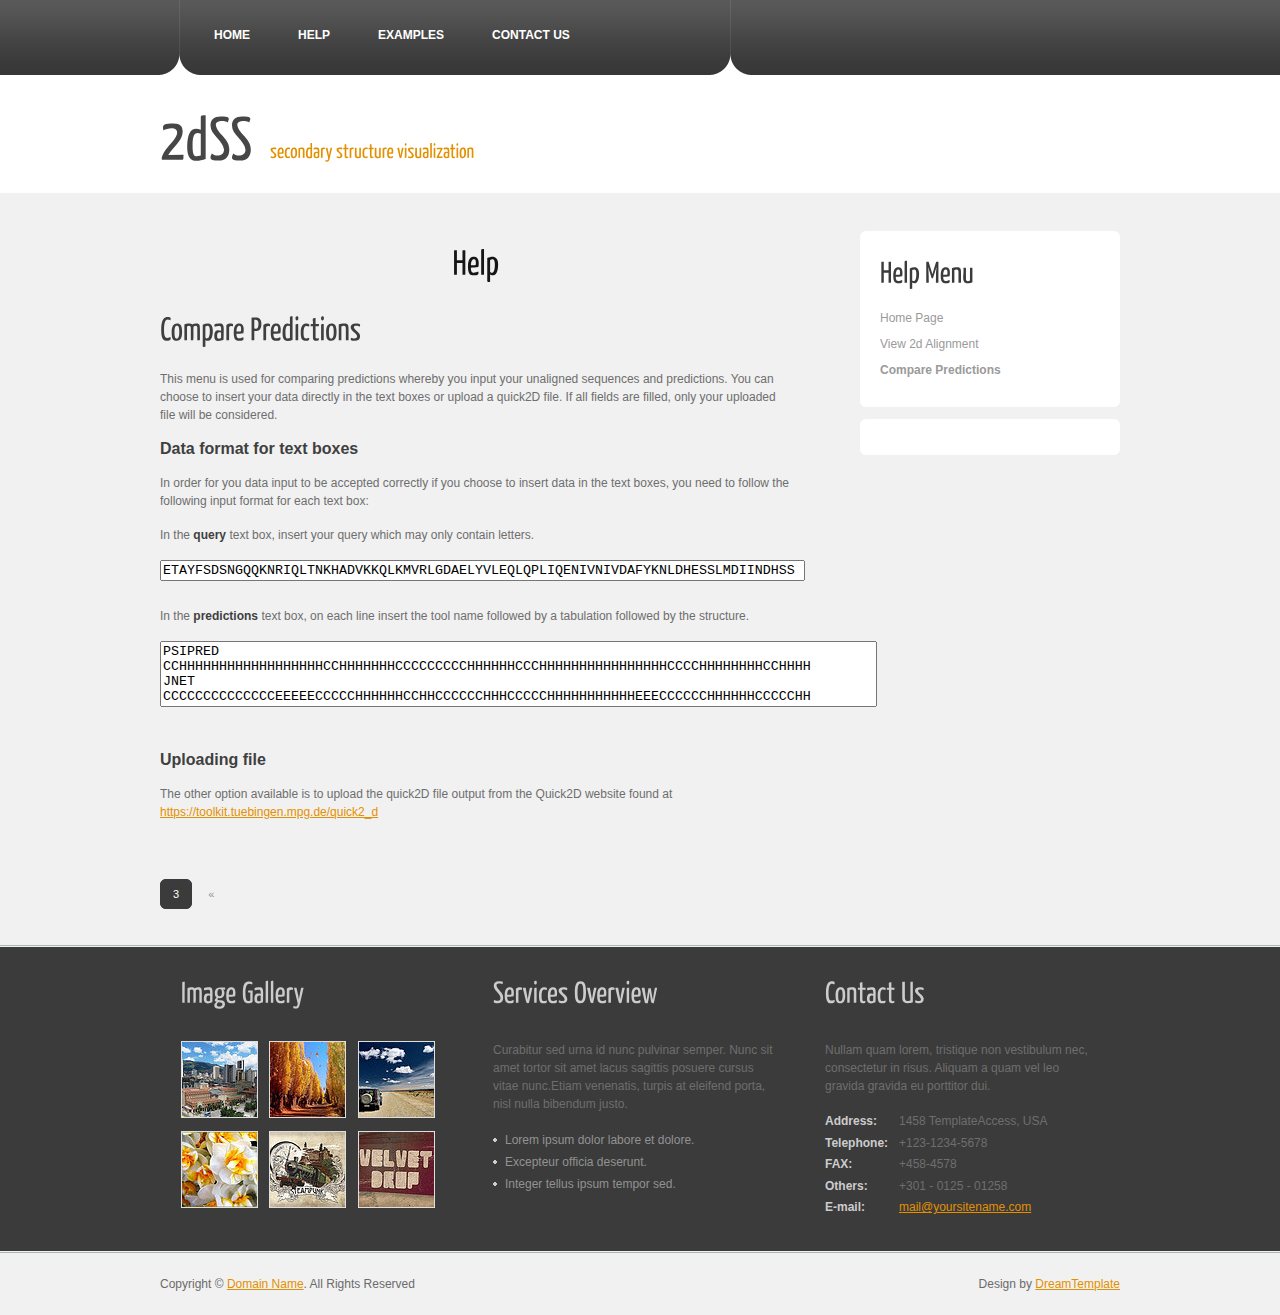
<file: website/supportCompare.html>
<!DOCTYPE html PUBLIC "-//W3C//DTD XHTML 1.0 Transitional//EN" "http://www.w3.org/TR/xhtml1/DTD/xhtml1-transitional.dtd">
<html xmlns="http://www.w3.org/1999/xhtml">
<head>
<title>Voope</title>
<meta http-equiv="Content-Type" content="text/html; charset=utf-8" />
<link href="css/style.css" rel="stylesheet" type="text/css" />
<link rel="stylesheet" type="text/css" href="css/coin-slider.css" />
<script type="text/javascript" src="js/cufon-yui.js"></script>
<script type="text/javascript" src="js/cufon-yanone.js"></script>
<script type="text/javascript" src="js/jquery-1.4.2.min.js"></script>
<script type="text/javascript" src="js/script.js"></script>
<script type="text/javascript" src="js/coin-slider.min.js"></script>
</head>
<body>
<div class="main">
  <div class="header">
    <div class="header_resize">
      <div class="menu_nav">
        <ul>
          <li class="active"><a href="index.html"><span>Home</span></a></li>
          <li><a href="support.html"><span>Help</span></a></li>
          <li><a href="about.html"><span>Examples</span></a></li>
          <li><a href="contact.html"><span>Contact Us</span></a></li>
        </ul>
      </div>
      <div class="clr"></div>
      <div class="logo">
        <h1><a href="index.html">2d<span>SS</span> <small>secondary structure visualization</small></a></h1>
      </div>
      <div class="clr"></div>
      
       
        <div class="clr"></div>
      
      <div class="clr"></div>
    </div>
  </div>
  <div class="content">
    <div class="content_resize">
      <div class="mainbar">
        <div class="article"> 
          <h2><center>Help<center></h2>
        
          <div class="clr"></div>
         
          <div class="post_content">
            
            <p><strong><h2><font size="6">Compare Predictions</strong></font></h2></p>
	    <p>This menu is used for comparing predictions whereby you input your unaligned sequences and predictions. You can choose to insert your data directly in the text boxes or upload a quick2D file. If all fields are filled, only your uploaded file will be considered.</p>
           <p><strong><font size="3">Data format for text boxes</strong></font></h2></p>
	<p>In order for you data input to be accepted correctly if you choose to insert data in the text boxes, you need to follow the following input format for each text box:</p>
	<p>In the <strong>query</strong> text box, insert your query which may only contain letters.</p>
	<textarea style="resize:none" rows=1 cols=78>ETAYFSDSNGQQKNRIQLTNKHADVKKQLKMVRLGDAELYVLEQLQPLIQENIVNIVDAFYKNLDHESSLMDIINDHSSVD</textarea>
		
	<p></br>In the <strong>predictions</strong> text box, on each line insert the tool name followed by a tabulation followed by the structure.</p>
	<textarea style="resize:none"rows=4 cols=87>PSIPRED	CCHHHHHHHHHHHHHHHHHHCCHHHHHHHCCCCCCCCCHHHHHHCCCHHHHHHHHHHHHHHHHCCCCHHHHHHHHCCHHHH
JNET	CCCCCCCCCCCCCCEEEEECCCCCHHHHHHCCHHCCCCCCHHHCCCCCHHHHHHHHHHHEEECCCCCCHHHHHHCCCCCHH
PROFC(Ouali)	CHHHHHHHHCHHHCCHHHHCCCHHHHHHHHCCCCCCCCCCCCCCCCCCHHHHHHHHHHHHHHHCCCCCHHHHH
PROFC(Rost)	CCEEECCCCHHHHHHHHHHHHHHHHHHHHHHHHCCCHHHHHHHHHHHHHHHHHHHHHHHHHHHCCCCHHHHHH</textarea>
	
	  <p></br></br><strong><font size="3">Uploading file</strong></font></h2></p>
	  <p>The other option available is to upload the quick2D file output from the Quick2D website found at <a href="https://toolkit.tuebingen.mpg.de/quick2_d">https://toolkit.tuebingen.mpg.de/quick2_d</a></p>
          </div>
          <div class="clr"></div>
        </div>
        
        <p class="pages"> <span>3</span>  <a href="supportView2D.html">&laquo;</a></p>
      </div>

      <div class="sidebar">
        <div class="gadget">
          <h2 class="star">Help Menu</h2>
          <div class="clr"></div>
          <ul class="sb_menu">

            <li><a href="support.html">Home Page</a></li>
            <li><a href="supportView2D.html">View 2d Alignment</a></li>
            <li><a href="supportCompare.html"><strong>Compare Predictions</strong></a></li>
          </ul>
        </div>
        <div class="gadget">
         
          <div class="clr"></div>
        </div>
      </div>

      <div class="clr"></div>
    </div>
  </div>
  <div class="fbg">
    <div class="fbg_resize">
      <div class="col c1">
        <h2><span>Image</span> Gallery</h2>
        <a href="#"><img src="images/gal1.jpg" width="75" height="75" alt="" class="gal" /></a> <a href="#"><img src="images/gal2.jpg" width="75" height="75" alt="" class="gal" /></a> <a href="#"><img src="images/gal3.jpg" width="75" height="75" alt="" class="gal" /></a> <a href="#"><img src="images/gal4.jpg" width="75" height="75" alt="" class="gal" /></a> <a href="#"><img src="images/gal5.jpg" width="75" height="75" alt="" class="gal" /></a> <a href="#"><img src="images/gal6.jpg" width="75" height="75" alt="" class="gal" /></a> </div>
      <div class="col c2">
        <h2><span>Services</span> Overview</h2>
        <p>Curabitur sed urna id nunc pulvinar semper. Nunc sit amet tortor sit amet lacus sagittis posuere cursus vitae nunc.Etiam venenatis, turpis at eleifend porta, nisl nulla bibendum justo.</p>
        <ul class="fbg_ul">
          <li><a href="#">Lorem ipsum dolor labore et dolore.</a></li>
          <li><a href="#">Excepteur officia deserunt.</a></li>
          <li><a href="#">Integer tellus ipsum tempor sed.</a></li>
        </ul>
      </div>
      <div class="col c3">
        <h2><span>Contact</span> Us</h2>
        <p>Nullam quam lorem, tristique non vestibulum nec, consectetur in risus. Aliquam a quam vel leo gravida gravida eu porttitor dui.</p>
        <p class="contact_info"> <span>Address:</span> 1458 TemplateAccess, USA<br />
          <span>Telephone:</span> +123-1234-5678<br />
          <span>FAX:</span> +458-4578<br />
          <span>Others:</span> +301 - 0125 - 01258<br />
          <span>E-mail:</span> <a href="#">mail@yoursitename.com</a> </p>
      </div>
      <div class="clr"></div>
    </div>
  </div>
  <div class="footer">
    <div class="footer_resize">
      <p class="lf">Copyright &copy; <a href="#">Domain Name</a>. All Rights Reserved</p>
      <p class="rf">Design by <a target="_blank" href="http://www.dreamtemplate.com/">DreamTemplate</a></p>
      <div style="clear:both;"></div>
    </div>
  </div>
</div>
</body>
</html>
</file>
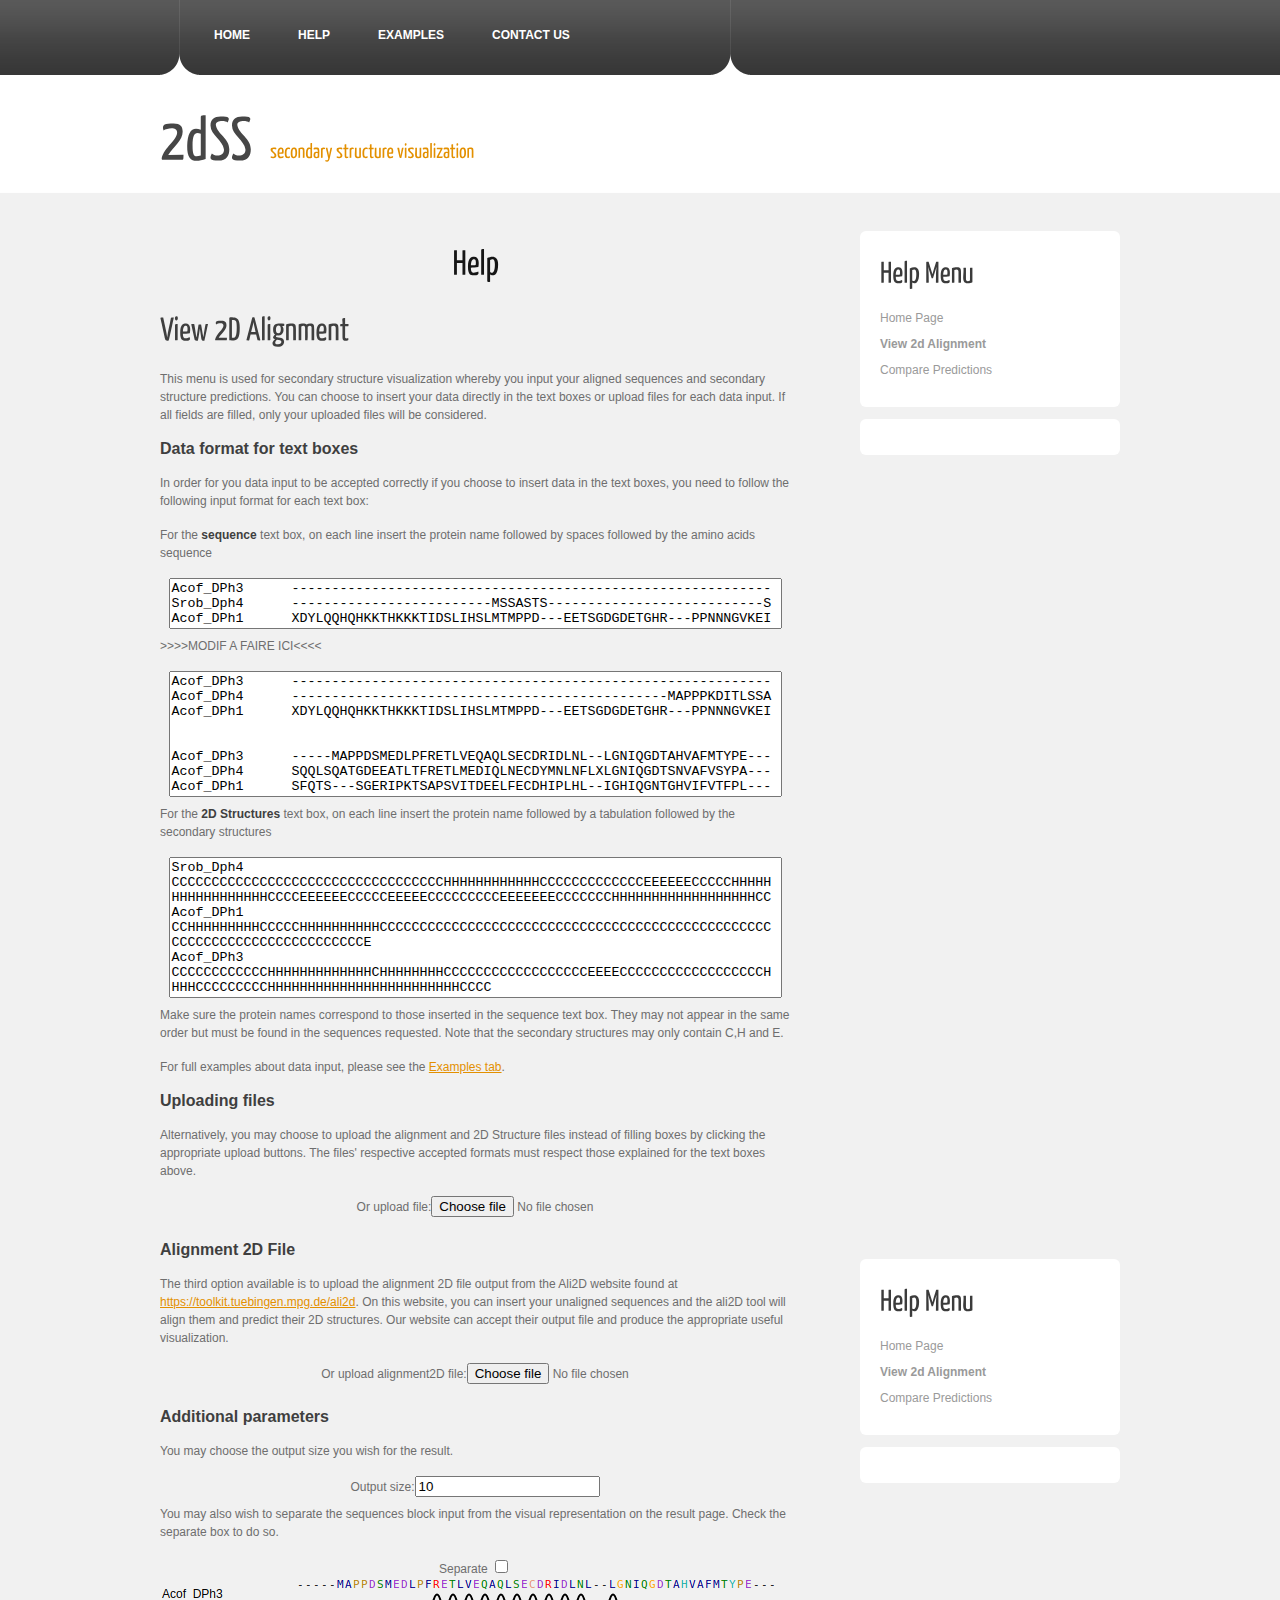
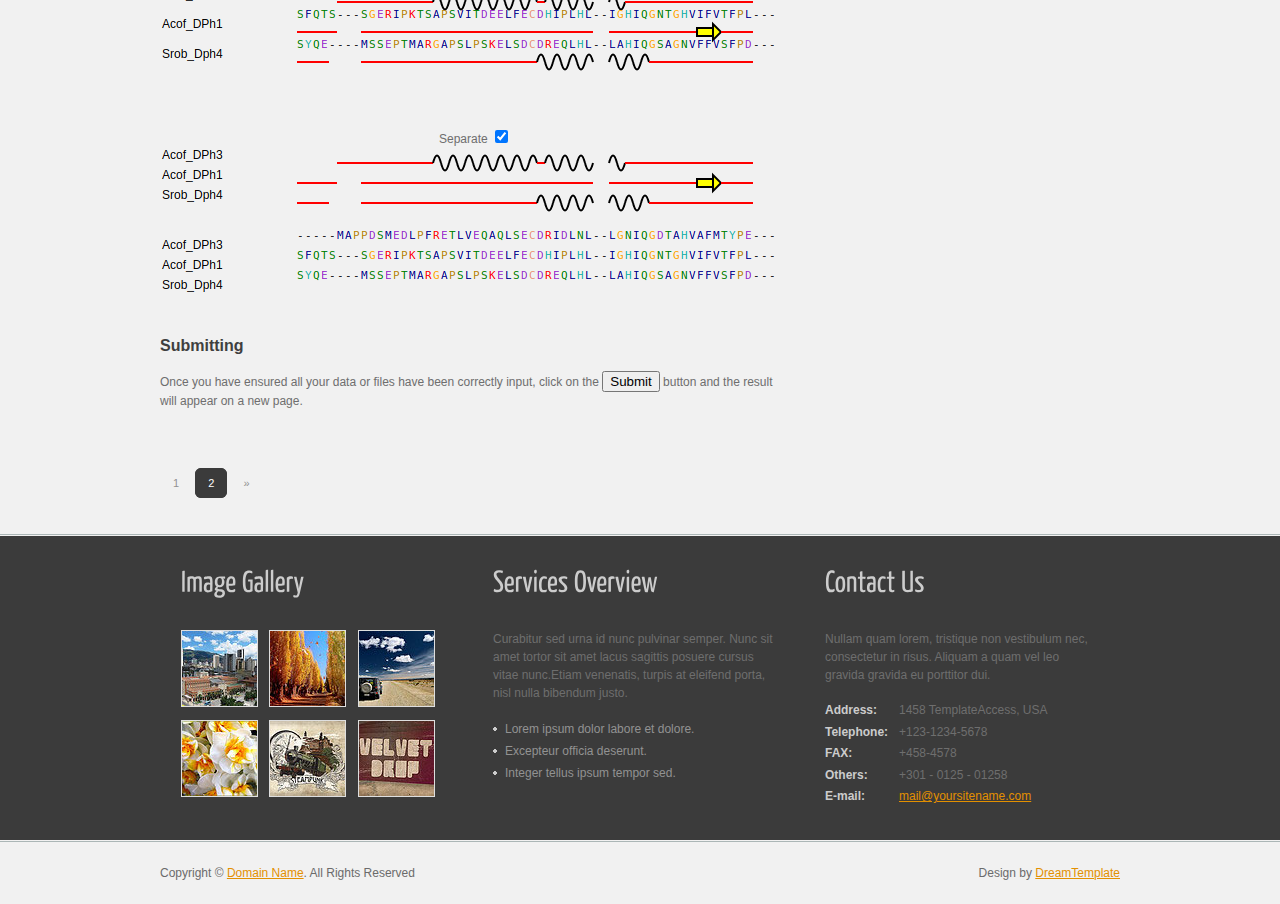
<file: website/supportView2D.html>
<!DOCTYPE html PUBLIC "-//W3C//DTD XHTML 1.0 Transitional//EN" "http://www.w3.org/TR/xhtml1/DTD/xhtml1-transitional.dtd">
<html xmlns="http://www.w3.org/1999/xhtml">
<head>
<title>Voope</title>
<meta http-equiv="Content-Type" content="text/html; charset=utf-8" />
<link href="css/style.css" rel="stylesheet" type="text/css" />
<link rel="stylesheet" type="text/css" href="css/coin-slider.css" />
<script type="text/javascript" src="js/cufon-yui.js"></script>
<script type="text/javascript" src="js/cufon-yanone.js"></script>
<script type="text/javascript" src="js/jquery-1.4.2.min.js"></script>
<script type="text/javascript" src="js/script.js"></script>
<script type="text/javascript" src="js/coin-slider.min.js"></script>
</head>
<body>
<div class="main">
  <div class="header">
    <div class="header_resize">
      <div class="menu_nav">
        <ul>
          <li class="active"><a href="index.html"><span>Home</span></a></li>
          <li><a href="support.html"><span>Help</span></a></li>
          <li><a href="about.html"><span>Examples</span></a></li>
          <li><a href="contact.html"><span>Contact Us</span></a></li>
        </ul>
      </div>
      <div class="clr"></div>
      <div class="logo">
        <h1><a href="index.html">2d<span>SS</span> <small>secondary structure visualization</small></a></h1>
      </div>
      <div class="clr"></div>
      
       
        <div class="clr"></div>
      
      <div class="clr"></div>
    </div>
  </div>
  <div class="content">
    <div class="content_resize">
      <div class="mainbar">
        <div class="article"> 
          <h2><center>Help<center></h2>
        
          <div class="clr"></div>
         
          <div class="post_content">
            
            <p><strong><h2><font size="6">View 2D Alignment</strong></font></h2></p>

	    <p>This menu is used for secondary structure visualization whereby you input your aligned sequences and secondary structure predictions. You can choose to insert your data directly in the text boxes or upload files for each data input. If all fields are filled, only your uploaded files will be considered.</p>
           
	 <p><strong><font size="3">Data format for text boxes</strong></font></h2></p>
	<p>In order for you data input to be accepted correctly if you choose to insert data in the text boxes, you need to follow the following input format for each text box:</p>
	<p>For the <strong>sequence</strong> text box, on each line insert the protein name followed by spaces followed by the amino acids sequence</p>
	<center><textarea style="resize:none" rows=3 cols=74>Acof_DPh3      ------------------------------------------------------------
Srob_Dph4      -------------------------MSSASTS---------------------------S
Acof_DPh1      XDYLQQHQHKKTHKKKTIDSLIHSLMTMPPD---EETSGDGDETGHR---PPNNNGVKEI</textarea></center>
	<p>>>>>MODIF A FAIRE ICI<<<<</p>
	<center><textarea style="resize:none" rows=8 cols=74>Acof_DPh3      ------------------------------------------------------------
Acof_DPh4      -----------------------------------------------MAPPPKDITLSSA
Acof_DPh1      XDYLQQHQHKKTHKKKTIDSLIHSLMTMPPD---EETSGDGDETGHR---PPNNNGVKEI


Acof_DPh3      -----MAPPDSMEDLPFRETLVEQAQLSECDRIDLNL--LGNIQGDTAHVAFMTYPE---
Acof_DPh4      SQQLSQATGDEEATLTFRETLMEDIQLNECDYMNLNFLXLGNIQGDTSNVAFVSYPA---
Acof_DPh1      SFQTS---SGERIPKTSAPSVITDEELFECDHIPLHL--IGHIQGNTGHVIFVTFPL---</textarea></center>

	<p>For the <strong>2D Structures</strong> text box, on each line insert the protein name followed by a tabulation followed by the secondary structures</p>
	<center><textarea style="resize:none" rows=9 cols=74>Srob_Dph4	CCCCCCCCCCCCCCCCCCCCCCCCCCCCCCCCCCHHHHHHHHHHHHCCCCCCCCCCCCCEEEEEECCCCCHHHHHHHHHHHHHHHHHCCCCEEEEEECCCCCEEEEECCCCCCCCCEEEEEEECCCCCCCHHHHHHHHHHHHHHHHHHCC
Acof_DPh1	CCHHHHHHHHHCCCCCHHHHHHHHHHCCCCCCCCCCCCCCCCCCCCCCCCCCCCCCCCCCCCCCCCCCCCCCCCCCCCCCCCCCCCCCCCCCCCCCCCCE
Acof_DPh3	CCCCCCCCCCCCHHHHHHHHHHHHHCHHHHHHHHCCCCCCCCCCCCCCCCCCEEEECCCCCCCCCCCCCCCCCCHHHHCCCCCCCCCHHHHHHHHHHHHHHHHHHHHHHHHCCCC</textarea></center>
	
	<p>Make sure the protein names correspond to those inserted in the sequence text box. They may not appear in the same order but must be found in the sequences requested. Note that the secondary structures may only contain C,H and E.</p>
	<p>For full examples about data input, please see the <a href="about.html">Examples tab</a>.</p>

	<p><strong><font size="3">Uploading files</strong></font></h2></p>
	<p>Alternatively, you may choose to upload the alignment and 2D Structure files instead of filling boxes by clicking the appropriate upload buttons. The files' respective accepted formats must respect those explained for the text boxes above.</br><center>Or upload file:<button type="button">Choose file</button> No file chosen</center></p>
	
	<p><strong><font size="3">Alignment 2D File</strong></font></h2></p>
	<p>The third option available is to upload the alignment 2D file output from the Ali2D website found at <a href="https://toolkit.tuebingen.mpg.de/ali2d">https://toolkit.tuebingen.mpg.de/ali2d</a>. On this website, you can insert your unaligned sequences and the ali2D tool will align them and predict their 2D structures. Our website can accept their output file and produce the appropriate useful visualization.</p>
	<center>Or upload alignment2D file:<button type="button">Choose file</button> No file chosen</center></p>
	<p><strong><font size="3">Additional parameters</strong></font></h2></p>
	<p>You may choose the output size you wish for the result.</p>
	<center>Output size:<input type="number" id="size" value=10 rows=1 cols=1 min="0"/></center>
	<p>You may also wish to separate the sequences block input from the visual representation on the result page. Check the separate box to do so.</p>
	<center>Separate <input type="checkbox" id="separate"></center><img src="images/separateNo.png"></br></br></br></br>
	<center>Separate <input type="checkbox" id="separate" checked></center><img src="images/separate.png">
	</br></br></br>
	<p><strong><font size="3">Submitting</strong></font></h2></p>

	<p>Once you have ensured all your data or files have been correctly input, click on the <button type="button">Submit</button> button and the result will appear on a new page.</p>
	
          </div>
          <div class="clr"></div>
        </div>
        
        <p class="pages"><a href="support.html">1</a> <span>2</span> <a href="supportCompare.html">&raquo;</a></p>
      </div>

      <div class="sidebar">
        <div class="gadget">
          <h2 class="star">Help Menu</h2>
          <div class="clr"></div>
          <ul class="sb_menu">

            <li><a href="support.html">Home Page</a></li>
            <li><a href="supportView2D.html"><strong>View 2d Alignment</strong></a></li>
            <li><a href="supportCompare.html">Compare Predictions</a></li>
          </ul>
        </div>
        <div class="gadget">
         
          <div class="clr"></div>
        </div>
      </div>

<div class="sidebar"><br/> <br/> <br/> <br/> <br/> <br/> <br/> <br/> <br/> <br/> <br/> <br/> <br/> <br/> <br/> <br/> <br/> <br/> <br/> <br/> <br/> <br/> <br/> <br/> <br/> <br/> <br/> <br/> <br/> <br/> <br/> <br/> <br/> <br/> <br/> <br/> <br/> <br/> <br/> <br/> <br/> <br/> <br/> <br/>
        <div class="gadget">
          <h2 class="star">Help Menu</h2>
          <div class="clr"></div>
          <ul class="sb_menu">

            <li><a href="support.html">Home Page</a></li>
            <li><a href="supportView2D.html"><strong>View 2d Alignment</strong></a></li>
            <li><a href="supportCompare.html">Compare Predictions</a></li>
          </ul>
        </div>
        <div class="gadget">
         
          <div class="clr"></div>
        </div>
      </div>
      <div class="clr"></div>
    </div>
  </div>
  <div class="fbg">
    <div class="fbg_resize">
      <div class="col c1">
        <h2><span>Image</span> Gallery</h2>
        <a href="#"><img src="images/gal1.jpg" width="75" height="75" alt="" class="gal" /></a> <a href="#"><img src="images/gal2.jpg" width="75" height="75" alt="" class="gal" /></a> <a href="#"><img src="images/gal3.jpg" width="75" height="75" alt="" class="gal" /></a> <a href="#"><img src="images/gal4.jpg" width="75" height="75" alt="" class="gal" /></a> <a href="#"><img src="images/gal5.jpg" width="75" height="75" alt="" class="gal" /></a> <a href="#"><img src="images/gal6.jpg" width="75" height="75" alt="" class="gal" /></a> </div>
      <div class="col c2">
        <h2><span>Services</span> Overview</h2>
        <p>Curabitur sed urna id nunc pulvinar semper. Nunc sit amet tortor sit amet lacus sagittis posuere cursus vitae nunc.Etiam venenatis, turpis at eleifend porta, nisl nulla bibendum justo.</p>
        <ul class="fbg_ul">
          <li><a href="#">Lorem ipsum dolor labore et dolore.</a></li>
          <li><a href="#">Excepteur officia deserunt.</a></li>
          <li><a href="#">Integer tellus ipsum tempor sed.</a></li>
        </ul>
      </div>
      <div class="col c3">
        <h2><span>Contact</span> Us</h2>
        <p>Nullam quam lorem, tristique non vestibulum nec, consectetur in risus. Aliquam a quam vel leo gravida gravida eu porttitor dui.</p>
        <p class="contact_info"> <span>Address:</span> 1458 TemplateAccess, USA<br />
          <span>Telephone:</span> +123-1234-5678<br />
          <span>FAX:</span> +458-4578<br />
          <span>Others:</span> +301 - 0125 - 01258<br />
          <span>E-mail:</span> <a href="#">mail@yoursitename.com</a> </p>
      </div>
      <div class="clr"></div>
    </div>
  </div>
  <div class="footer">
    <div class="footer_resize">
      <p class="lf">Copyright &copy; <a href="#">Domain Name</a>. All Rights Reserved</p>
      <p class="rf">Design by <a target="_blank" href="http://www.dreamtemplate.com/">DreamTemplate</a></p>
      <div style="clear:both;"></div>
    </div>
  </div>
</div>
</body>
</html>
</file>
<file: website/css/style.css>
/* Design by http://www.dreamtemplate.com */
@charset "utf-8";
body {
	margin:0;
	padding:0;
	width:100%;
	color:#6e6e6e;
	font:normal 12px/1.5em "Liberation sans", Arial, Helvetica, sans-serif;
}
html, .main {
	padding:0;
	margin:0;
}
.main {
	background:#f1f1f1 url(../images/main_bg.gif) repeat-x left top;
}
.clr {
	clear:both;
	padding:0;
	margin:0;
	width:100%;
	font-size:0;
	line-height:0;
}

/*Boite d'entree sequence format*/
.sequence_box {
	width:630px;
        height:200px;
}



h2 {
	margin:8px 0;
	padding:8px 0;
	font-size:30px;
	font-weight:bold;
	color:#3f3f3f;
}
p {
	margin:8px 0;
	padding:0 0 8px 0;
}
a {
	color:#e39000;
	text-decoration:underline;
}
.header, .content, .menu_nav, .fbg, .footer, form, ol, ol li, ul, .content .mainbar, .content .sidebar {
	margin:0;
	padding:0;
}
.header {
}
.header_resize {
	margin:0 auto;
	padding:0;
	width:960px;
}
.logo {
	padding:0;
	float:left;
	width:auto;
	height:138px;
}
h1 {
	margin:0;
	padding:36px 0 0;
	font-size:60px;
	font-weight:normal;
	line-height:1.2em;
	text-transform:none;
}
h1 a, h1 a:hover {
	color:#464646;
	text-decoration:none;
}
h1 span {
}
h1 small {
	padding-left:8px;
	font-size:20px;
	line-height:1.2em;
	letter-spacing:normal;
	text-transform:none;
	color:#e39000;
}
.slider {
	padding:0 0 27px;
	background:no-repeat left bottom;
}
.rss {
	padding:18px 20px 0 0;
	float:right;
	width:auto;
}
.rss p {
	margin:0;
	padding:0;
	float:right;
	width:auto;
	color:#fff;
	font-size:13px;
	line-height:1.5em;
	font-weight:bold;
}
.rss a {
	color:#fff;
	text-decoration:none;
}
.rss a:hover {
	text-decoration:underline;
}
.rss img {
	margin:-3px 0 -3px 6px;
	border:none;
}
.menu_nav {
	margin:0 auto;
	padding:0;
	height:75px;
	background:url(../images/menu_bg.gif) no-repeat left top;
}
.menu_nav ul {
	list-style:none;
	padding:28px 0 0 30px;
	float:left;
}
.menu_nav ul li {
	margin:0;
	padding:0;
	float:left;
}
.menu_nav ul li a {
	display:block;
	margin:0;
	padding:0 24px;
	font-size:12px;
	line-height:14px;
	font-weight:bold;
	color:#fff;
	text-decoration:none;
	text-transform:uppercase;
}
.menu_nav ul li.active a {
	text-decoration:none;
	color:#fff;
}
.menu_nav ul li a:hover {
	text-decoration:underline;
	color:#fff;
}
.content {
	padding:18px 0;
	border-bottom:1px solid #abb6b6;
}
.content_resize {
	margin:0 auto;
	padding:0;
	width:960px;
}
.content .mainbar {
	margin:0;
	padding:0;
	float:left;
	width:630px;
}
.content .mainbar h2 {
	margin-bottom:0;
	padding-bottom:0;
	font-size:35px;
	line-height:1.2em;
	color:#161616;
}
.content .mainbar div.img {
	padding:12px 0 0;
}
.content .mainbar img {
}
.content .mainbar img.fl {
	margin:0;
	padding:0;
	border:none;
}
.content .mainbar .article {
	margin:0 0 32px;
	padding:0;
}
.content .mainbar .post_content {
}
.content .mainbar .post_content strong {
	color:#3f3f3f;
}
.content .sidebar {
	padding:0;
	float:right;
	width:260px;
}
.content .sidebar .gadget {
	margin:0 0 12px;
	padding:12px 20px 24px 20px;
	background:#fff;
}
.content .sidebar h2 {
	color:#3b3b3b;
}
ul.sb_menu, ul.ex_menu {
	margin:0;
	padding:0;
	list-style:none;
	color:#959595;
}
ul.sb_menu li, ul.ex_menu li {
	margin:0;
}
ul.sb_menu li {
	padding:4px 0;
	width:220px;
}
ul.ex_menu li {
	padding:4px 0;
}
ul.sb_menu li a {
	color:#9a9a9a;
	text-decoration:none;
	margin-left:-16px;
	padding:4px 8px 4px 16px;
}
ul.ex_menu li a {
	font-weight:bold;
	color:#161616;
	text-decoration:none;
}
ul.sb_menu li a:hover, ul.ex_menu li a:hover {
	color:#e39000;
	font-weight:bold;
	text-decoration:none;
}
p.spec {
	padding:0 0 16px;
}
p.infopost {
	margin:0 0 8px;
	padding:2px 0 6px;
	color:#6e6e6e;
}
p.infopost a {
	padding:0 2px;
	color:#6e6e6e;
	text-decoration:underline;
}
.content .mainbar .article a.com {
	display:block;
	float:left;
	margin:10px 12px 0 0;
	padding:10px 30px 0 0;
	width:80px;
	height:40px;
	font-size:30px;
	text-decoration:none;
	color:#e39000;
	text-align:center;
	background:url(../images/comment.gif) no-repeat left top;
}
.content .mainbar .article a.com:hover {
	text-decoration:none;
}
.content .mainbar .article a.com span {
}
.content .mainbar .post_content a.rm {
	display:block;
	float:left;
	margin:0 0 16px;
	padding:9px 0;
	width:91px;
	font-size:11px;
	line-height:16px;
	font-weight:bold;
	color:#fff;
	text-align:center;
	text-decoration:none;
	background:url(../images/readmore.gif) no-repeat left top;
}
.content p.pages {
	margin:0;
	padding:24px 0;
	font-size:11px;
	color:#929292;
	text-align:left;
	background:repeat-x left top;
}
.content p.pages span, .content p.pages a {
	padding:8px 12px;
	text-decoration:none;
}
.content p.pages span, .content p.pages a:hover {
	color:#fff;
	background:#3b3b3b;
	border:1px solid #3b3b3b;
}
.content p.pages a {
	color:#929292;
	border:1px solid transparent;
}
.content p.pages small {
	font-size:12px;
	float:right;
}
.content .mainbar .comment {
	margin:0;
	padding:16px 0 0 0;
}
.content .mainbar .comment img.userpic {
	border:1px solid #dedede;
	margin:10px 16px 0 0;
	padding:0;
	float:left;
}
.fbg {
	margin:0;
	background:#3b3b3b;
	border-top:1px solid #f1f1f1;
	border-bottom:1px solid #f1f1f1;
}
.fbg_resize {
	margin:0 auto;
	width:918px;
	padding:16px 20px;
}
.fbg h2 {
	color:#ccc;
	padding-bottom:24px;
}
.fbg img.gal {
	margin:0 8px 8px 0;
	padding:0;
	background-color:#fff;
	border:1px solid #dfdfdf;
}
.fbg .col {
	margin:0;
	float:left;
}
.fbg .c1 {
	padding:0 16px 0 0;
	width:280px;
}
.fbg .c2 {
	padding:0 36px 0 16px;
	width:280px;
}
.fbg .c3 {
	padding:0 0 0 16px;
	width:274px;
}
.fbg .fbg_ul {
	margin:0;
	padding:0;
	list-style:none;
}
.fbg .fbg_ul li {
	margin:0;
	padding:0;
	list-style:none;
}
.fbg .fbg_ul li a {
	display:block;
	margin:0;
	padding:2px 0 2px 12px;
	color:#929292;
	text-decoration:none;
	background:url(../images/li.gif) no-repeat left center;
}
.fbg .fbg_ul li a:hover {
	color:#e39000;
	text-decoration:underline;
}
.fbg p.contact_info {
	line-height:1.8em;
}
.fbg p.contact_info a {
	color:#e39000;
	text-decoration:underline;
}
.fbg p.contact_info span {
	display:block;
	float:left;
	width:74px;
	font-weight:bold;
	color:#ccc;
}
ol {
	list-style:none;
}
ol li {
	display:block;
	clear:both;
}
ol li label {
	display:block;
	margin:0;
	padding:16px 0 0 0;
}
ol li input.text {
	width:480px;
	border:1px solid #c0c0c0;
	margin:0;
	padding:5px 2px;
	height:16px;
	background-color:#fff;
}
ol li textarea {
	width:480px;
	border:1px solid #c0c0c0;
	margin:0;
	padding:2px;
	background-color:#fff;
}
ol li .send {
	margin:16px 0 0 0;
}
.searchform {
	padding:0;
	float:right;
}
#formsearch {
	margin:0;
	padding:20px 0 0;
	width:auto;
	height:30px;
}
#formsearch span {
	display:block;
	margin:0;
	padding:0;
	float:left;
	background:url(../images/search_bg.gif) no-repeat left top;
}
#formsearch input.editbox_search {
	margin:0;
	padding:8px 6px;
	float:left;
	width:170px;
	font-size:12px;
	line-height:14px;
	color:#a8acb2;
	background:none;
	outline:none;
	border:none;
}
#formsearch input.button_search {
	margin:0;
	padding:0;
	border:none;
	float:left;
}
.footer {
	border-top:1px solid #abb6b6;
}
.footer_resize {
	margin:0 auto;
	padding:12px 0;
	width:960px;
	line-height:1.5em;
	color:#6b6b6b;
}
.footer_resize p {
	margin:12px 0;
	padding:0;
	line-height:normal;
	white-space:nowrap;
	text-indent:inherit;
}
.footer_resize a {
	color:#e39000;
	font-weight:normal;
	margin:0;
	padding:0;
	border:none;
	text-decoration:underline;
	background-color:transparent;
}
.footer_resize a:hover {
	color:#e39000;
	background-color:transparent;
	text-decoration:none;
}
.footer_resize .lf {
	float:left;
}
.footer_resize .rf {
	float:right;
}
a {
	outline:none;
}
</file>
<file: website/css/coin-slider.css>
/*
	Coin Slider jQuery plugin CSS styles
	http://workshop.rs/projects/coin-slider
*/
.coin-slider {
	padding:0;
	overflow:hidden;
	zoom:1;
	position:relative;
	float:right;
}
.coin-slider a {
	text-decoration:none;
	outline:none;
	border:none;
}
/* buttons for switching */
.cs-buttons {
	margin:20px 0 0;
	padding:0;
	font-size:0;
	float:left;
}
.cs-buttons a {
	margin:0 2px;
	width:20px;
	height:20px;
	float:left;
	color:#fff;
	text-indent:-10000px;
	background:url(../images/slide_p.png) no-repeat center center;
}
.cs-buttons a.cs-active {
	color:#fff;
	background-image:url(../images/slide_a.png);
}
/* text in slider */
.cs-title {
	padding:16px 60px 16px 24px;
	width:876px;
	color:#fff;
	font-size:15px;
	line-height:1.5em;
	background:url(../images/overlay.png) repeat left top;
}
.cs-title big {
	font-size:20px;
}
/* buttons Next and Prew */
.cs-prev, .cs-next {
	background:url(../images/overlay.png) repeat left top;
	color:#fff;
	padding:0px 10px;
}
</file>
